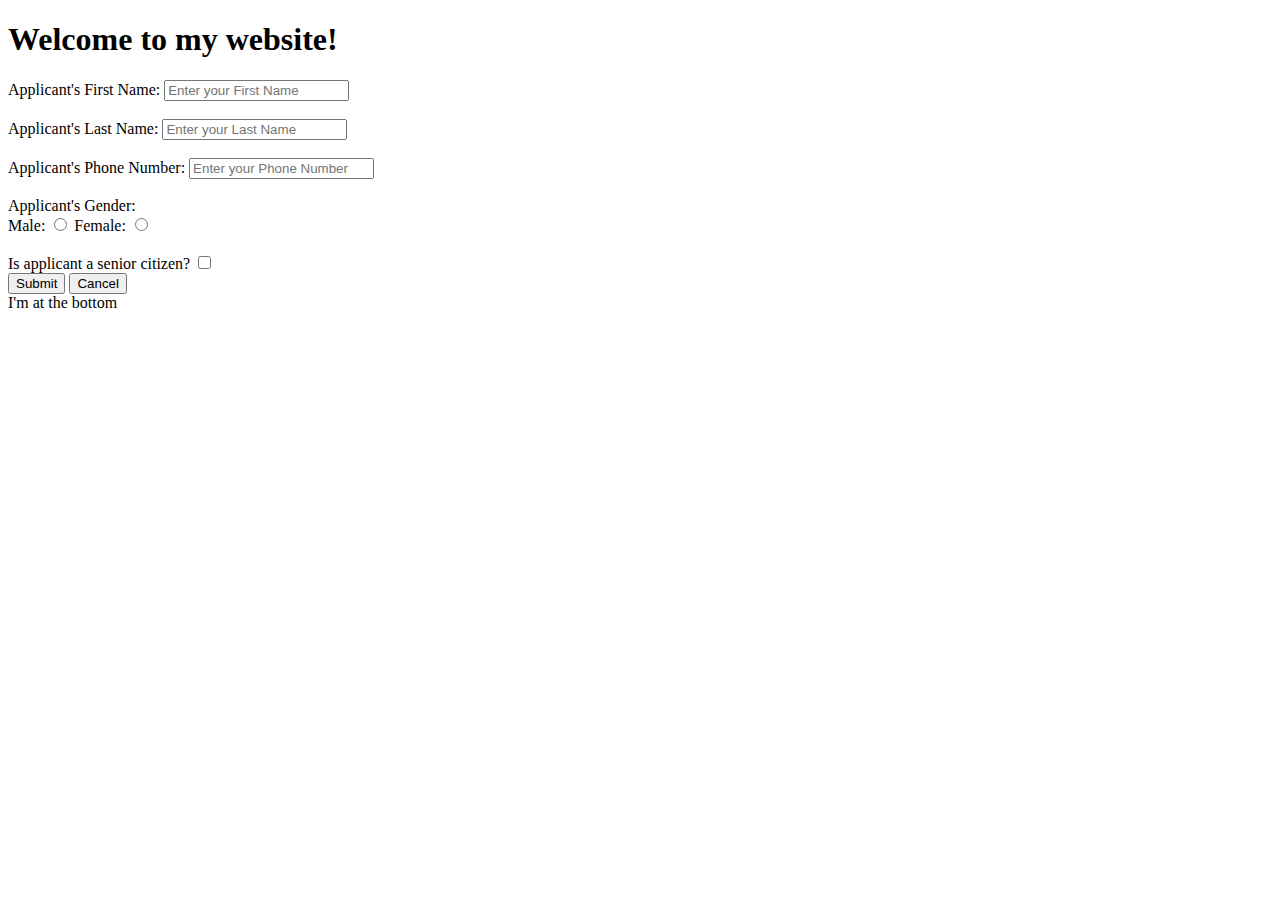
<file: 10_11_2016/index.html>
<!--main document type of the web page-->
<!DOCTYPE html>

<!--default html language to be english-->
<html lang="en">

    <!--head of the web page-->
    <head>
        <title>Form</title>
    </head>

    <!--body of the web page-->
    <body>

        <!--main article for forms-->
        <article>

            <!--page header-->
            <header>
                <h1>Welcome to my website!</h1>
            </header>

            <!--main body of the page-->
            <section>
                <!--form for new license in dmv-->
                <form name="newLicenseForm">
                    <!--First Name-->
                    <div>
                        <label for="firstName">Applicant's First Name:</label>
                        <input type="text" id="firstName" name="fName" placeholder="Enter your First Name"/>
                    </div>
                    <br />
                    <!--Last Name-->
                    <div>
                        <label for="lastName">Applicant's Last Name:</label>
                        <input type="text" id="lastName" name="lName" placeholder="Enter your Last Name" />
                    </div>
                    <br />
                    <!--Phone Number-->
                    <div>
                        <label for="phoneNumber">Applicant's Phone Number:</label>
                        <input type="text" id="phoneNumber" name="phoneNumber" placeholder="Enter your Phone Number" />
                    </div>
                    <br />
                    <!--Gender-->
                    <div>
                        <label for="gender">Applicant's Gender:</label>
                        <div id="gender">
                            <!--male-->
                            <label for="male">Male:</label>
                            <input type="radio" id="male" name="gender" value="Male"/>

                            <!--female-->
                            <label for="female">Female:</label>
                            <input type="radio" id="female" name="gender" value="Female"/>
                        </div>
                    </div>
                    <br />
                    <!--senior citizen-->
                    <div>
                        <label for="seniorCitizen">Is applicant a senior citizen?</label>
                        <input type="checkbox" id="seniorCitizen" name="seniorCitizen" />
                    </div>
                    <!--submit button-->
                    <button type="submit" id="submit">
                        <span>Submit</span>
                    </button>
                    <!--reset/cancel-->
                    <button type="reset" id="reset">
                        <span>Cancel</span>
                    </button>
                </form>
            </section>

            <!--footer of the page-->
            <footer>
                I'm at the bottom
            </footer>
        </article>
    </body>
</html>
</file>
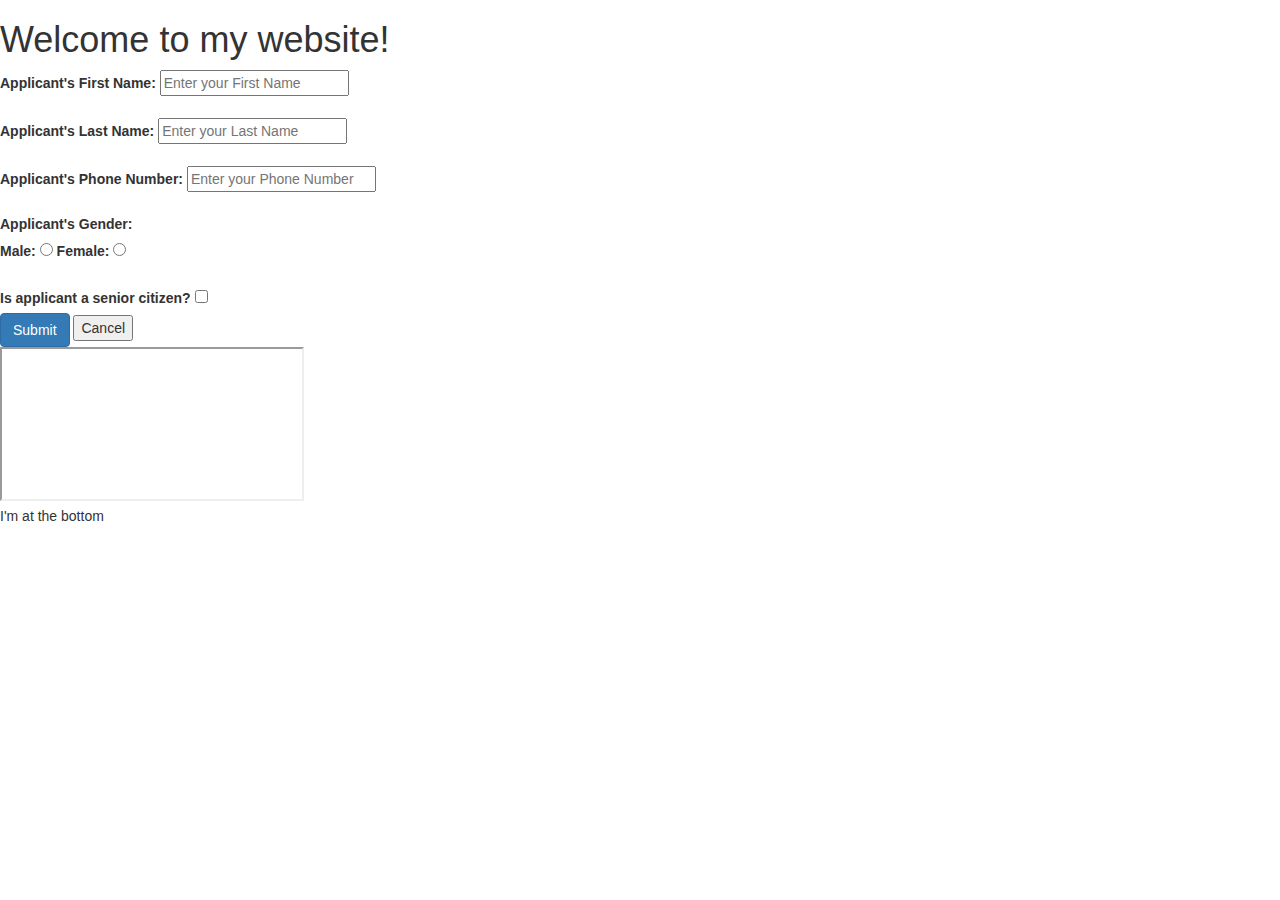
<file: 10_12_2016/index.html>
<!--main document type of the web page-->
<!DOCTYPE html>

<!--default html language to be english-->
<html lang="en">

    <!--head of the web page-->
    <head>
        <!--title - this is the title of this html file-->
        <title>DMV New License Form</title>
        <!--style - this is used to write CSS style on the html file itself-->
        <style>
            body{
                background-color: #eeeeee;
            }
        </style>
        <!--script - this is used to write javascript on the html file itself-->
        <script>

        </script>
        <!--link - this is used to link an external source-->
        <!--this is used to source only css files and images-->
        <link rel="stylesheet" href="https://maxcdn.bootstrapcdn.com/bootstrap/3.3.7/css/bootstrap.min.css"/>

        <!--base - this used to specify the base URL of our web page-->
        <!--this is optional and to be written based on server configuration-->
        <base href="/home" />

        <!--meta - this is used to describe more mata information which are not covered by the above five-->
        <meta name="description" content="This is the official DMV website for applying license"/>
        <meta name="keywords" content="DMV, license, license form, form, applicant" />
        <meta charset="UTF-8" />
    </head>

    <!--body of the web page-->
    <!--body is the rendering part of the html-->
    <body>

        <!--main article for forms-->
        <article>

            <!--page header-->
            <header>
                <h1>Welcome to my website!</h1>
            </header>

            <!--main body of the page-->
            <section>
                <!--form for new license in dmv-->
                <form name="newLicenseForm">
                    <!--First Name-->
                    <div>
                        <label for="firstName">Applicant's First Name:</label>
                        <input type="text" id="firstName" name="fName" placeholder="Enter your First Name"/>
                    </div>
                    <br />
                    <!--Last Name-->
                    <div>
                        <label for="lastName">Applicant's Last Name:</label>
                        <input type="text" id="lastName" name="lName" placeholder="Enter your Last Name" />
                    </div>
                    <br />
                    <!--Phone Number-->
                    <div>
                        <label for="phoneNumber">Applicant's Phone Number:</label>
                        <input type="text" id="phoneNumber" name="phoneNumber" placeholder="Enter your Phone Number" />
                    </div>
                    <br />
                    <!--Gender-->
                    <div>
                        <label for="gender">Applicant's Gender:</label>
                        <div id="gender">
                            <!--male-->
                            <label for="male">Male:</label>
                            <input type="radio" id="male" name="gender" value="Male"/>

                            <!--female-->
                            <label for="female">Female:</label>
                            <input type="radio" id="female" name="gender" value="Female"/>
                        </div>
                    </div>
                    <br />
                    <!--senior citizen-->
                    <div>
                        <label for="seniorCitizen">Is applicant a senior citizen?</label>
                        <input type="checkbox" id="seniorCitizen" name="seniorCitizen" />
                    </div>
                    <!--submit button-->
                    <button type="submit" id="submit" class="btn btn-primary">
                        <span>Submit</span>
                    </button>
                    <!--reset/cancel-->
                    <button type="reset" id="reset">
                        <span>Cancel</span>
                    </button>
                </form>


                <aside>
                    <iframe src="C:/uiOct2016Class/uiOct2016Class/10_12_2016/hello.html"></iframe>
                </aside>
            </section>

            <!--footer of the page-->
            <footer>
                I'm at the bottom
            </footer>
        </article>
    </body>
</html>
</file>
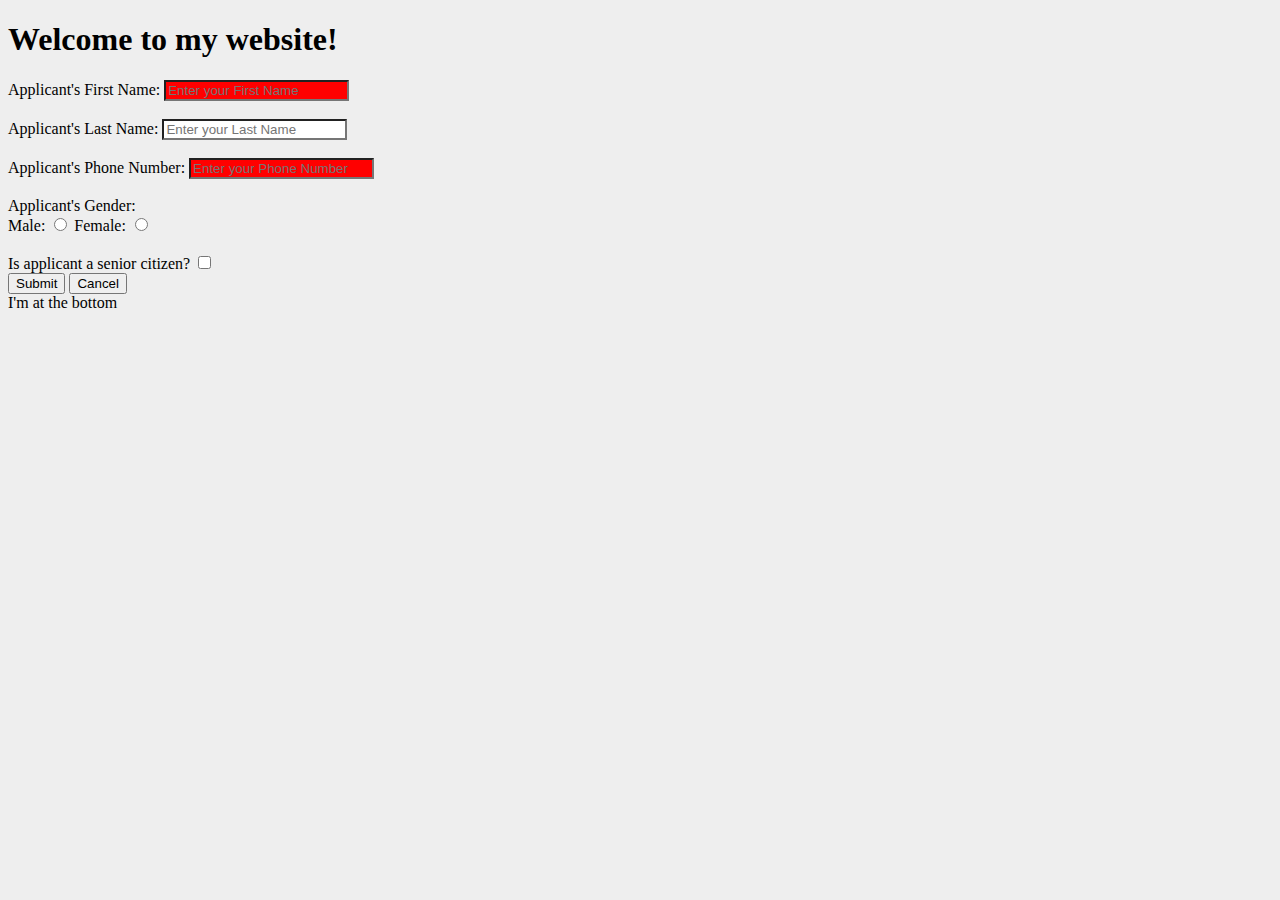
<file: 10_13_2016/index.html>
<!DOCTYPE html>

<html lang="en">

    <!--head of the web page-->
    <head>
        <!--title - this is the title of this html file-->
        <title>DMV New License Form</title>

        <!--this is internal style-->
        <style>
            body{
                background-color: #eee;
            }
        </style>

        <!--this is external style-->
        <link href="styles.css" rel="stylesheet"/>
    </head>

    <!--body of the web page-->
    <!--body is the rendering part of the html-->
    <!--this is inline/attribute style-->
    <body>

        <!--main article for forms-->
        <article>

            <!--page header-->
            <header>
                <h1>Welcome to my website!</h1>
            </header>

            <!--main body of the page-->
            <section>
                <!--form for new license in dmv-->
                <form name="newLicenseForm">
                    <!--First Name-->
                    <div>
                        <label for="firstName">Applicant's First Name:</label>
                        <input type="text" id="firstName" name="fName" placeholder="Enter your First Name"/>
                    </div>
                    <br />
                    <!--Last Name-->
                    <div>
                        <label for="lastName">Applicant's Last Name:</label>
                        <input type="text" id="lastName" name="lName" placeholder="Enter your Last Name" style="background-color: #fff;"/>
                    </div>
                    <br />
                    <!--Phone Number-->
                    <div>
                        <label for="phoneNumber">Applicant's Phone Number:</label>
                        <input type="text" id="phoneNumber" name="phoneNumber" placeholder="Enter your Phone Number" />
                    </div>
                    <br />
                    <!--Gender-->
                    <div>
                        <label for="gender">Applicant's Gender:</label>
                        <div id="gender">
                            <!--male-->
                            <label for="male">Male:</label>
                            <input type="radio" id="male" name="gender" value="Male"/>

                            <!--female-->
                            <label for="female">Female:</label>
                            <input type="radio" id="female" name="gender" value="Female"/>
                        </div>
                    </div>
                    <br />
                    <!--senior citizen-->
                    <div>
                        <label for="seniorCitizen">Is applicant a senior citizen?</label>
                        <input type="checkbox" id="seniorCitizen" name="seniorCitizen" />
                    </div>
                    <!--submit button-->
                    <button type="submit" id="submit" class="btn btn-primary">
                        <span>Submit</span>
                    </button>
                    <!--reset/cancel-->
                    <button type="reset" id="reset">
                        <span>Cancel</span>
                    </button>
                </form>
            </section>

            <!--footer of the page-->
            <footer>
                I'm at the bottom
            </footer>
        </article>
    </body>
</html>
</file>
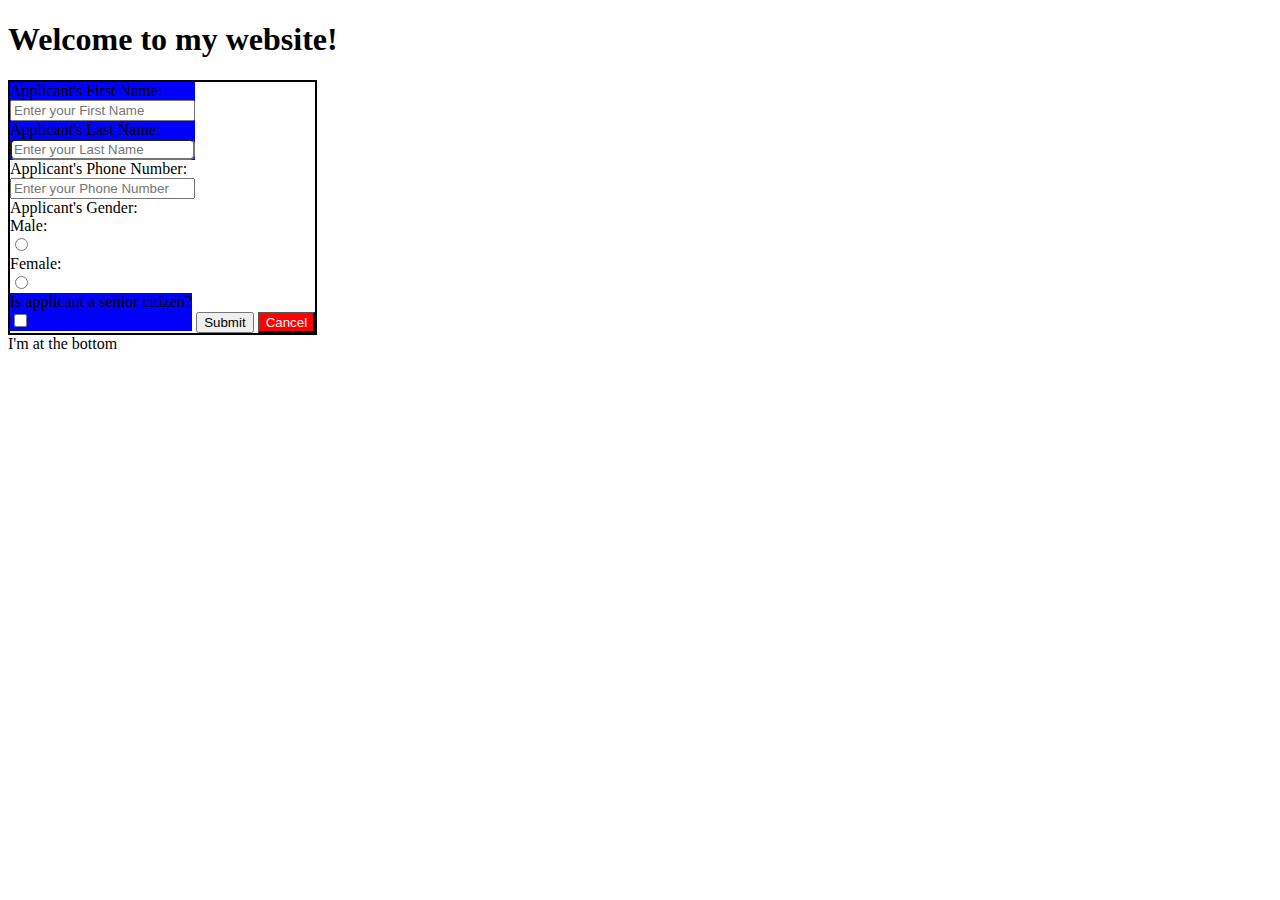
<file: 10_15_2016/index.html>
<!DOCTYPE html>

<html lang="en">

    <!--head of the web page-->
    <head>
        <!--title - this is the title of this html file-->
        <title>DMV New License Form</title>

        <!--this is external style-->
        <link href="styles.css" rel="stylesheet"/>
    </head>

    <!--body of the web page-->
    <!--body is the rendering part of the html-->
    <!--this is inline/attribute style-->
    <body>

        <!--main article for forms-->
        <article>

            <!--page header-->
            <header>
                <h1>Welcome to my website!</h1>
            </header>

            <!--main body of the page-->
            <section>
                <!--form for new license in dmv-->
                <form name="newLicenseForm">
                    <!--First Name-->
                    <div class="container">
                        <label for="firstName">Applicant's First Name:</label>
                        <input type="text" id="firstName" name="fName" placeholder="Enter your First Name"/>
                    </div>
                    <br />
                    <!--Last Name-->
                    <div class="container">
                        <label for="lastName">Applicant's Last Name:</label>
                        <input type="text" id="lastName" name="lName" placeholder="Enter your Last Name"/>
                    </div>
                    <br />
                    <!--Phone Number-->
                    <div>
                        <label for="phoneNumber">Applicant's Phone Number:</label>
                        <input type="text" id="phoneNumber" name="phoneNumber" placeholder="Enter your Phone Number" />
                    </div>
                    <br />
                    <!--Gender-->
                    <div>
                        <label for="gender">Applicant's Gender:</label>
                        <div id="gender">
                            <!--male-->
                            <label for="male">Male:</label>
                            <input type="radio" id="male" name="gender" value="Male"/>

                            <!--female-->
                            <label for="female">Female:</label>
                            <input type="radio" id="female" name="gender" value="Female"/>
                        </div>
                    </div>
                    <br />
                    <!--senior citizen-->
                    <div class="container">
                        <label for="seniorCitizen">Is applicant a senior citizen?</label>
                        <input type="checkbox" id="seniorCitizen" name="seniorCitizen" data-srikar="viswa"/>
                    </div>
                    <!--submit button-->
                    <button type="submit" id="submit">
                        <span>Submit</span>
                    </button>
                    <!--reset/cancel-->
                    <button type="reset" id="reset">
                        <span>Cancel</span>
                    </button>
                </form>
            </section>

            <!--footer of the page-->
            <footer>
                I'm at the bottom
            </footer>
        </article>
    </body>
</html>
</file>
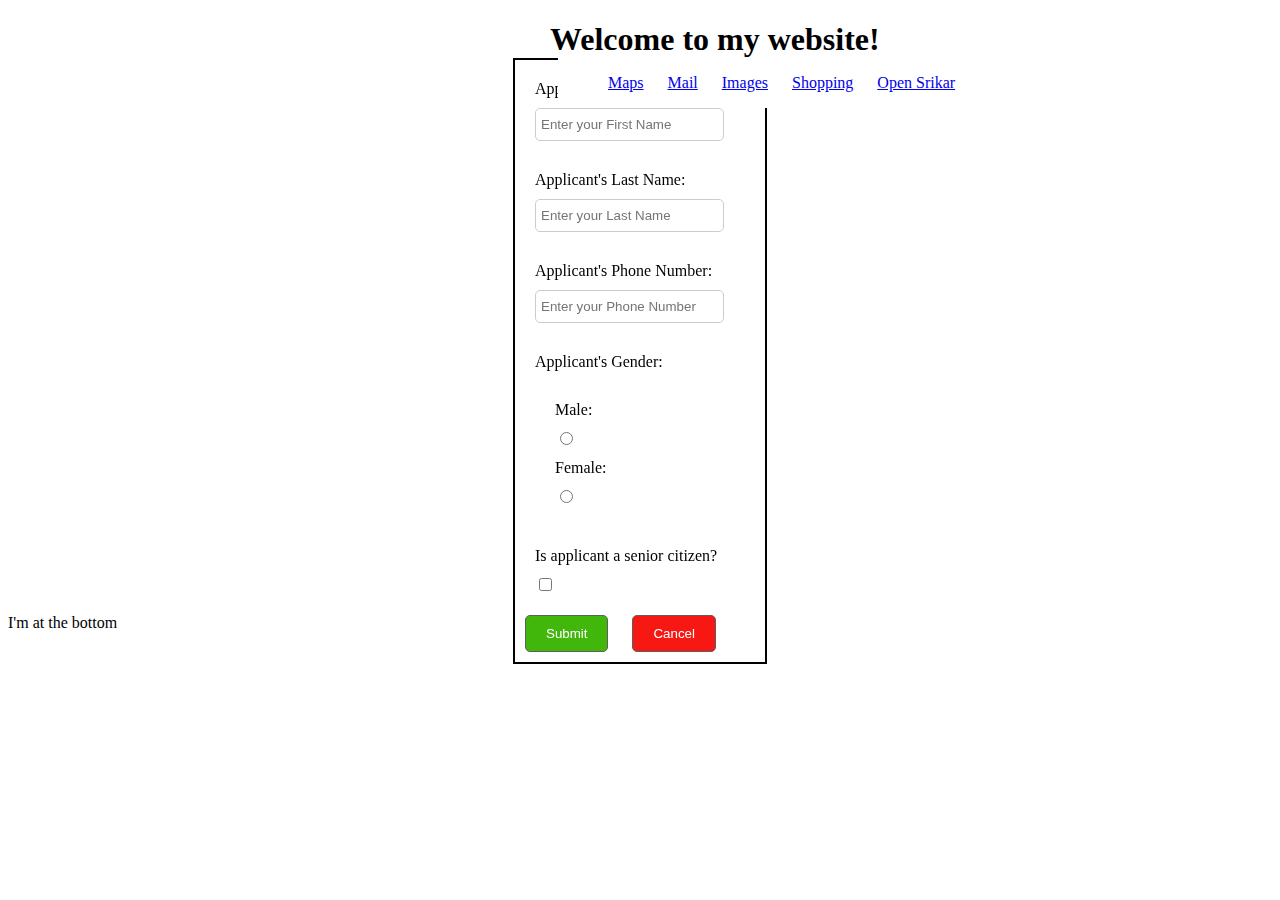
<file: 10_19_2016/index.html>
<!DOCTYPE html>

<html lang="en">

    <!--head of the web page-->
    <head>
        <!--title - this is the title of this html file-->
        <title>DMV New License Form</title>

        <!--this is external style-->
        <link href="styles.css" rel="stylesheet"/>
    </head>

    <!--body of the web page-->
    <!--body is the rendering part of the html-->
    <!--this is inline/attribute style-->
    <body>

        <!--main article for forms-->
        <article>

            <!--page header-->
            <header id="main-heading">
                <h1>Welcome to my website!</h1>
            </header>

            <!--main body of the page-->
            <section id="main-section">
                <article>
                    <header id="nav-heading">
                        <!--page naviagation-->
                        <nav>
                            <ul>
                                <li>
                                    <a href="https://www.google.com/maps">Maps</a>
                                </li>
                                <li>
                                    <a href="https://www.google.com/mail">Mail</a>
                                </li>
                                <li>
                                    <a href="https://www.google.com/images">Images</a>
                                </li>
                                <li>
                                    <a href="https://www.google.com/shopping">Shopping</a>
                                </li>
                                <li>
                                    <a href="srikar.html">Open Srikar</a>
                                </li>
                            </ul>
                        </nav>
                    </header>
                    <section>
                        <!--form for new license in dmv-->
                        <form name="newLicenseForm">
                            <!--First Name-->
                            <div class="container">
                                <label for="firstName">Applicant's First Name:</label>
                                <input type="text" id="firstName" name="fName" placeholder="Enter your First Name"/>
                            </div>
                            <br />
                            <!--Last Name-->
                            <div class="container">
                                <label for="lastName">Applicant's Last Name:</label>
                                <input type="text" id="lastName" name="lName" placeholder="Enter your Last Name"/>
                            </div>
                            <br />
                            <!--Phone Number-->
                            <div>
                                <label for="phoneNumber">Applicant's Phone Number:</label>
                                <input type="text" id="phoneNumber" name="phoneNumber" placeholder="Enter your Phone Number" />
                            </div>
                            <br />
                            <!--Gender-->
                            <div>
                                <label for="gender">Applicant's Gender:</label>
                                <div id="gender">
                                    <!--male-->
                                    <label for="male">Male:</label>
                                    <input type="radio" id="male" name="gender" value="Male"/>

                                    <!--female-->
                                    <label for="female">Female:</label>
                                    <input type="radio" id="female" name="gender" value="Female"/>
                                </div>
                            </div>
                            <br />
                            <!--senior citizen-->
                            <div class="container">
                                <label for="seniorCitizen">Is applicant a senior citizen?</label>
                                <input type="checkbox" id="seniorCitizen" name="seniorCitizen" data-srikar="viswa"/>
                            </div>
                            <!--submit button-->
                            <button type="submit" id="submit">
                                <span>Submit</span>
                            </button>
                            <!--reset/cancel-->
                            <button type="reset" id="reset">
                                <span>Cancel</span>
                            </button>
                        </form>
                    </section>
                    <footer></footer>
                </article>
            </section>
            <!--footer of the page-->
            <footer>
                I'm at the bottom
            </footer>
        </article>
    </body>
</html>
</file>
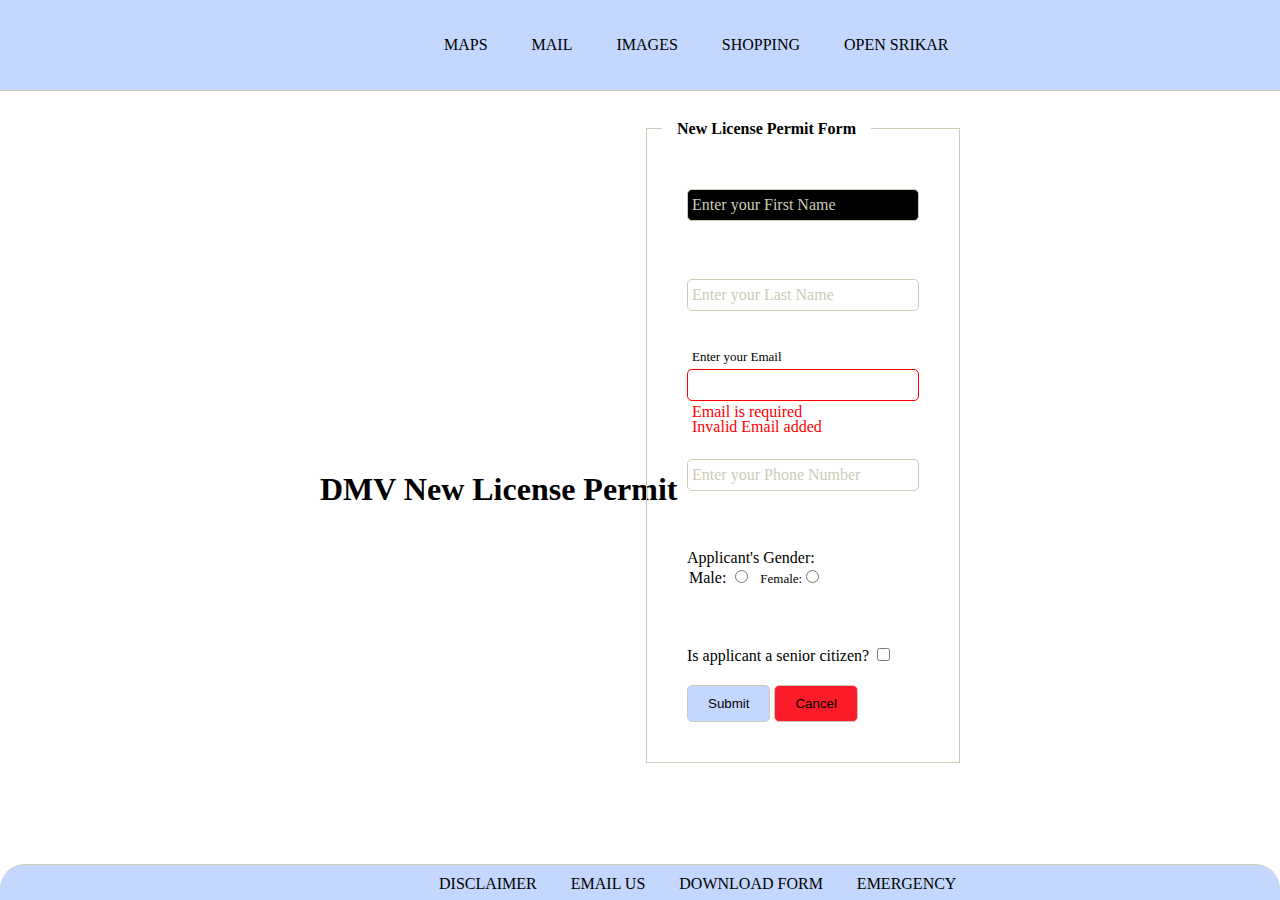
<file: 10_24_2016/index.html>
<!DOCTYPE html>

<html lang="en">

    <!--head of the web page-->
    <head>
        <!--title - this is the title of this html file-->
        <title>DMV New License Form</title>

        <!--this is external style-->
        <link href="styles.css" rel="stylesheet"/>
    </head>

    <!--body of the web page-->
    <!--body is the rendering part of the html-->
    <!--this is inline/attribute style-->
    <body>

        <!--main article for forms-->
        <article>

            <!--page header-->
            <header id="main-heading">
                <h1>DMV New License Permit</h1>
            </header>

            <!--main body of the page-->
            <section id="main-section">
                <article>
                    <header id="nav-heading">
                        <!--page naviagation-->
                        <nav>
                            <ul>
                                <li>
                                    <a href="https://www.google.com/maps">Maps</a>
                                </li>
                                <li>
                                    <a href="https://www.google.com/mail">Mail</a>
                                </li>
                                <li>
                                    <a href="https://www.google.com/images">Images</a>
                                </li>
                                <li>
                                    <a href="https://www.google.com/shopping">Shopping</a>
                                </li>
                                <li>
                                    <a href="srikar.html">Open Srikar</a>
                                </li>
                            </ul>

                        </nav>
                    </header>
                    <section>
                        <!--form for new license in dmv-->
                        <form name="newLicenseForm">

                            <h4>New License Permit Form</h4>

                            <!--First Name-->
                            <div>
                                <input type="text" id="firstName" name="fName" disabled/>
                                <label for="firstName">Enter your First Name</label>
                            </div>
                            <br />

                            <!--Last Name-->
                            <div>
                                <input type="text" id="lastName" name="lName" required/>
                                <label for="lastName">Enter your Last Name</label>
                            </div>
                            <br />

                            <!--email-->
                            <div>
                                <input type="email" id="email" name="email" required/>
                                <label for="email">Enter your Email</label>

                                <!--for validation-->
                                <label for="email" id="requiredEmail">Email is required</label>
                                <label for="email" id="invalidEmail">Invalid Email added</label>
                            </div>
                            <br />

                            <!--Phone Number-->
                            <div>
                                <input type="text" id="phoneNumber" name="phoneNumber" required/>
                                <label for="phoneNumber">Enter your Phone Number</label>
                            </div>
                            <br />

                            <!--Gender-->
                            <div>
                                <label for="gender">Applicant's Gender:</label>
                                <fieldset id="gender">
                                    <!--male-->
                                    <label for="male">Male:</label>
                                    <input type="radio" id="male" name="gender" value="Male"/>

                                    <!--female-->
                                    <label for="female">Female:</label>
                                    <input type="radio" id="female" name="gender" value="Female"/>
                                </fieldset>
                            </div>
                            <br />

                            <!--senior citizen-->
                            <div class="container">
                                <label for="seniorCitizen">Is applicant a senior citizen?</label>
                                <input type="checkbox" id="seniorCitizen" name="seniorCitizen" data-srikar="viswa"/>
                            </div>

                            <!--submit button-->
                            <button type="submit" id="submit">
                                <span>Submit</span>
                            </button>
                            <!--reset/cancel-->
                            <button type="reset" id="reset">
                                <span>Cancel</span>
                            </button>
                        </form>
                    </section>
                    <footer></footer>
                </article>
            </section>
            <!--footer of the page-->
            <footer id="main-footer">
                <!--footer navigation-->
                <nav>
                    <ul>
                        <li>
                            <a href="/disclaimer">Disclaimer</a>
                        </li>
                        <li>
                            <a href="/email">Email US</a>
                        </li>
                        <li>
                            <a href="/download">Download Form</a>
                        </li>
                        <li>
                            <a href="/emergency">Emergency</a>
                        </li>
                    </ul>
                </nav>
            </footer>
        </article>
    </body>
</html>
</file>
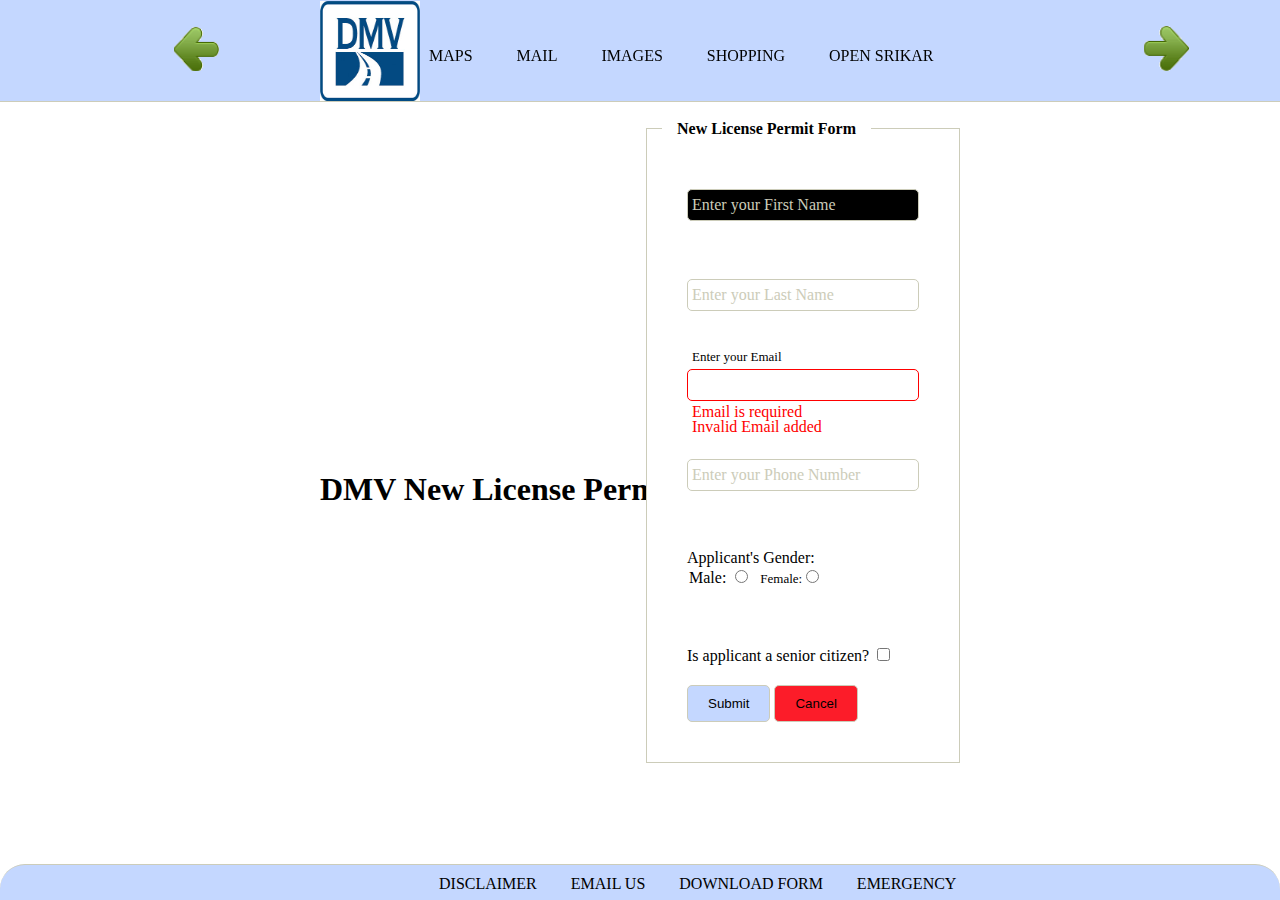
<file: 10_25_2016/index.html>
<!DOCTYPE html>

<html lang="en">

    <!--head of the web page-->
    <head>
        <!--title - this is the title of this html file-->
        <title>DMV New License Form</title>

        <!--this is external style-->
        <link href="styles.css" rel="stylesheet"/>
    </head>

    <!--body of the web page-->
    <!--body is the rendering part of the html-->
    <!--this is inline/attribute style-->
    <body>

        <!--main article for forms-->
        <article>

            <!--page header-->
            <header id="main-heading">
                <h1>DMV New License Permit</h1>
            </header>

            <!--main body of the page-->
            <section id="main-section">
                <article>
                    <header id="nav-heading">
                        <!--page naviagation-->
                        <nav>
                            <img src="DMV-logo.jpg" width="100" height="100" style="position: absolute;top:-15px;"/>
                            <!--main nav-->
                            <ul>
                                <!--back arrow-->
                                <li class="backArrow">
                                    <a href="https://www.google.com/maps"></a>
                                </li>

                                <!--home button-->
                                <!--<li class="homeBtn">
                                    <a href="https://www.google.com/maps"></a>
                                </li>-->

                                <li>
                                    <a href="https://www.google.com/maps">Maps</a>
                                </li>
                                <li>
                                    <a href="https://www.google.com/mail">Mail</a>
                                </li>
                                <li>
                                    <a href="https://www.google.com/images">Images</a>
                                </li>
                                <li>
                                    <a href="https://www.google.com/shopping">Shopping</a>
                                </li>
                                <li>
                                    <a href="srikar.html">Open Srikar</a>
                                </li>

                                <!--forward arrow-->
                                <li class="forwardArrow">
                                    <a href="https://www.google.com/maps"></a>
                                </li>
                            </ul>


                        </nav>
                    </header>
                    <section>
                        <!--form for new license in dmv-->
                        <form name="newLicenseForm">

                            <h4>New License Permit Form</h4>

                            <!--First Name-->
                            <div>
                                <input type="text" id="firstName" name="fName" disabled/>
                                <label for="firstName">Enter your First Name</label>
                            </div>
                            <br />

                            <!--Last Name-->
                            <div>
                                <input type="text" id="lastName" name="lName" required/>
                                <label for="lastName">Enter your Last Name</label>
                            </div>
                            <br />

                            <!--email-->
                            <div>
                                <input type="email" id="email" name="email" required/>
                                <label for="email">Enter your Email</label>

                                <!--for validation-->
                                <label for="email" id="requiredEmail">Email is required</label>
                                <label for="email" id="invalidEmail">Invalid Email added</label>
                            </div>
                            <br />

                            <!--Phone Number-->
                            <div>
                                <input type="text" id="phoneNumber" name="phoneNumber" required/>
                                <label for="phoneNumber">Enter your Phone Number</label>
                            </div>
                            <br />

                            <!--Gender-->
                            <div>
                                <label for="gender">Applicant's Gender:</label>
                                <fieldset id="gender">
                                    <!--male-->
                                    <label for="male">Male:</label>
                                    <input type="radio" id="male" name="gender" value="Male"/>

                                    <!--female-->
                                    <label for="female">Female:</label>
                                    <input type="radio" id="female" name="gender" value="Female"/>
                                </fieldset>
                            </div>
                            <br />

                            <!--senior citizen-->
                            <div class="container">
                                <label for="seniorCitizen">Is applicant a senior citizen?</label>
                                <input type="checkbox" id="seniorCitizen" name="seniorCitizen" data-srikar="viswa"/>
                            </div>

                            <!--submit button-->
                            <button type="submit" id="submit">
                                <span>Submit</span>
                            </button>
                            <!--reset/cancel-->
                            <button type="reset" id="reset">
                                <span>Cancel</span>
                            </button>
                        </form>
                    </section>
                    <footer></footer>
                </article>
            </section>
            <!--footer of the page-->
            <footer id="main-footer">
                <!--footer navigation-->
                <nav>
                    <ul>
                        <li>
                            <a href="/disclaimer">Disclaimer</a>
                        </li>
                        <li>
                            <a href="/email">Email US</a>
                        </li>
                        <li>
                            <a href="/download">Download Form</a>
                        </li>
                        <li>
                            <a href="/emergency">Emergency</a>
                        </li>
                    </ul>
                </nav>
            </footer>
        </article>
    </body>
</html>
</file>
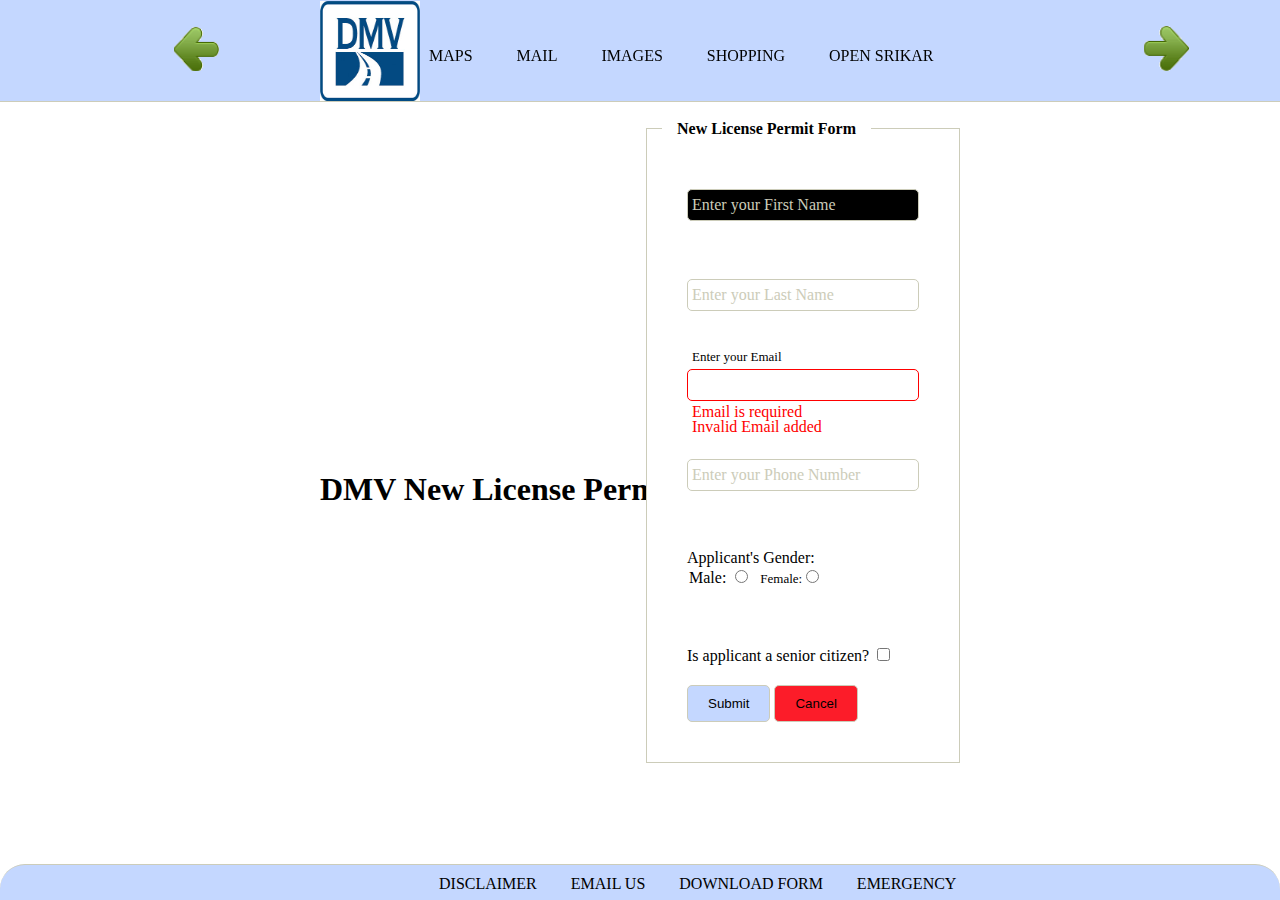
<file: 10_27_2016/index.html>
<!DOCTYPE html>

<html lang="en">

    <!--head of the web page-->
    <head>
        <!--title - this is the title of this html file-->
        <title>DMV New License Form</title>

        <!--this is external style-->
        <link href="styles.css" rel="stylesheet"/>
    </head>

    <!--body of the web page-->
    <!--body is the rendering part of the html-->
    <!--this is inline/attribute style-->
    <body>

        <!--main article for forms-->
        <article>

            <!--page header-->
            <header id="main-heading">
                <h1>DMV New License Permit</h1>
            </header>

            <!--main body of the page-->
            <section id="main-section">
                <article>
                    <header id="nav-heading">
                        <!--page naviagation-->
                        <nav>
                            <img src="DMV-logo.jpg" width="100" height="100" style="position: absolute;top:-15px;"/>
                            <!--main nav-->
                            <ul>
                                <!--back arrow-->
                                <li class="backArrow">
                                    <a href="https://www.google.com/maps"></a>
                                </li>

                                <!--home button-->
                                <!--<li class="homeBtn">
                                    <a href="https://www.google.com/maps"></a>
                                </li>-->

                                <li>
                                    <a href="https://www.google.com/maps">Maps</a>
                                </li>
                                <li>
                                    <a href="https://www.google.com/mail">Mail</a>
                                </li>
                                <li>
                                    <a href="https://www.google.com/images">Images</a>
                                </li>
                                <li>
                                    <a href="https://www.google.com/shopping">Shopping</a>
                                </li>
                                <li>
                                    <a href="srikar.html">Open Srikar</a>
                                </li>

                                <!--forward arrow-->
                                <li class="forwardArrow">
                                    <a href="https://www.google.com/maps"></a>
                                </li>
                            </ul>


                        </nav>
                    </header>
                    <section>
                        <!--form for new license in dmv-->
                        <form name="newLicenseForm">

                            <h4>New License Permit Form</h4>

                            <!--First Name-->
                            <div>
                                <input type="text" id="firstName" name="fName" disabled/>
                                <label for="firstName">Enter your First Name</label>
                            </div>
                            <br />

                            <!--Last Name-->
                            <div>
                                <input type="text" id="lastName" name="lName" required/>
                                <label for="lastName">Enter your Last Name</label>
                            </div>
                            <br />

                            <!--email-->
                            <div>
                                <input type="email" id="email" name="email" required/>
                                <label for="email">Enter your Email</label>

                                <!--for validation-->
                                <label for="email" id="requiredEmail">Email is required</label>
                                <label for="email" id="invalidEmail">Invalid Email added</label>
                            </div>
                            <br />

                            <!--Phone Number-->
                            <div>
                                <input type="text" id="phoneNumber" name="phoneNumber" required/>
                                <label for="phoneNumber">Enter your Phone Number</label>
                            </div>
                            <br />

                            <!--Gender-->
                            <div>
                                <label for="gender">Applicant's Gender:</label>
                                <fieldset id="gender">
                                    <!--male-->
                                    <label for="male">Male:</label>
                                    <input type="radio" id="male" name="gender" value="Male"/>

                                    <!--female-->
                                    <label for="female">Female:</label>
                                    <input type="radio" id="female" name="gender" value="Female"/>
                                </fieldset>
                            </div>
                            <br />

                            <!--senior citizen-->
                            <div class="container">
                                <label for="seniorCitizen">Is applicant a senior citizen?</label>
                                <input type="checkbox" id="seniorCitizen" name="seniorCitizen" data-srikar="viswa"/>
                            </div>

                            <!--submit button-->
                            <button type="submit" id="submit">
                                <span>Submit</span>
                            </button>
                            <!--reset/cancel-->
                            <button type="reset" id="reset">
                                <span>Cancel</span>
                            </button>
                        </form>
                    </section>
                    <footer></footer>
                </article>
            </section>
            <!--footer of the page-->
            <footer id="main-footer" >
                <!--footer navigation-->
                <nav>
                    <ul>
                        <li>
                            <a href="/disclaimer">Disclaimer</a>
                        </li>
                        <li>
                            <a href="/email">Email US</a>
                        </li>
                        <li class="animate-transition">
                            <a href="/download">Download Form</a>
                        </li>
                        <li>
                            <a href="/emergency">Emergency</a>
                        </li>
                    </ul>
                </nav>
            </footer>
        </article>
    </body>
</html>
</file>
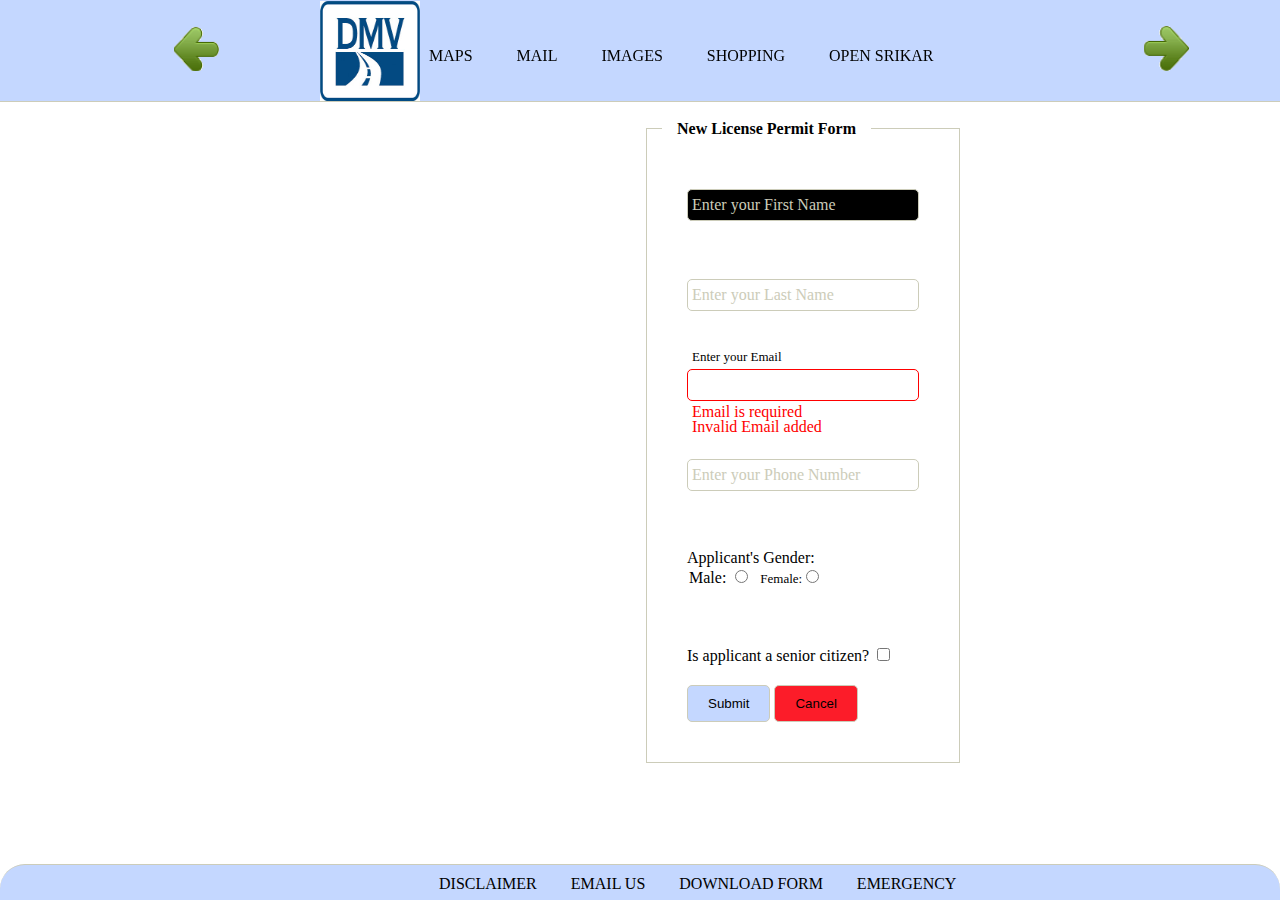
<file: 10_28_2016/index.html>
<!DOCTYPE html>

<html lang="en">

    <!--head of the web page-->
    <head>
        <!--title - this is the title of this html file-->
        <title>DMV New License Form</title>

        <!--this is external style-->
        <link href="styles.css" rel="stylesheet"/>
    </head>

    <!--body of the web page-->
    <!--body is the rendering part of the html-->
    <!--this is inline/attribute style-->
    <body>

        <!--main article for forms-->
        <article>

            <!--page header-->
            <header id="main-heading">
                <h1>DMV New License Permit</h1>
            </header>

            <!--main body of the page-->
            <section id="main-section">
                <article>
                    <header id="nav-heading">
                        <!--page naviagation-->
                        <nav>
                            <img src="DMV-logo.jpg" width="100" height="100" style="position: absolute;top:-15px;"/>
                            <!--main nav-->
                            <ul>
                                <!--back arrow-->
                                <li class="backArrow">
                                    <a href="https://www.google.com/maps"></a>
                                </li>

                                <!--home button-->
                                <!--<li class="homeBtn">
                                    <a href="https://www.google.com/maps"></a>
                                </li>-->

                                <li>
                                    <a href="https://www.google.com/maps">Maps</a>
                                </li>
                                <li>
                                    <a href="https://www.google.com/mail">Mail</a>
                                </li>
                                <li>
                                    <a href="https://www.google.com/images">Images</a>
                                </li>
                                <li>
                                    <a href="https://www.google.com/shopping">Shopping</a>
                                </li>
                                <li>
                                    <a href="srikar.html">Open Srikar</a>
                                </li>

                                <!--forward arrow-->
                                <li class="forwardArrow">
                                    <a href="https://www.google.com/maps"></a>
                                </li>
                            </ul>


                        </nav>
                    </header>
                    <section>
                        <!--form for new license in dmv-->
                        <form name="newLicenseForm">

                            <h4>New License Permit Form</h4>

                            <!--First Name-->
                            <div>
                                <input type="text" id="firstName" name="fName" disabled/>
                                <label for="firstName">Enter your First Name</label>
                            </div>
                            <br />

                            <!--Last Name-->
                            <div>
                                <input type="text" id="lastName" name="lName" required/>
                                <label for="lastName">Enter your Last Name</label>
                            </div>
                            <br />

                            <!--email-->
                            <div>
                                <input type="email" id="email" name="email" required/>
                                <label for="email">Enter your Email</label>

                                <!--for validation-->
                                <label for="email" id="requiredEmail">Email is required</label>
                                <label for="email" id="invalidEmail">Invalid Email added</label>
                            </div>
                            <br />

                            <!--Phone Number-->
                            <div>
                                <input type="text" id="phoneNumber" name="phoneNumber" required/>
                                <label for="phoneNumber">Enter your Phone Number</label>
                            </div>
                            <br />

                            <!--Gender-->
                            <div>
                                <label for="gender">Applicant's Gender:</label>
                                <fieldset id="gender">
                                    <!--male-->
                                    <label for="male">Male:</label>
                                    <input type="radio" id="male" name="gender" value="Male"/>

                                    <!--female-->
                                    <label for="female">Female:</label>
                                    <input type="radio" id="female" name="gender" value="Female"/>
                                </fieldset>
                            </div>
                            <br />

                            <!--senior citizen-->
                            <div class="container">
                                <label for="seniorCitizen">Is applicant a senior citizen?</label>
                                <input type="checkbox" id="seniorCitizen" name="seniorCitizen" data-srikar="viswa"/>
                            </div>

                            <!--submit button-->
                            <button type="submit" id="submit">
                                <span>Submit</span>
                            </button>
                            <!--reset/cancel-->
                            <button type="reset" id="reset">
                                <span>Cancel</span>
                            </button>
                        </form>
                    </section>
                    <footer></footer>
                </article>
            </section>
            <!--footer of the page-->
            <footer id="main-footer" >
                <!--footer navigation-->
                <nav>
                    <ul class="scroll-content">
                        <li>
                            <a href="/disclaimer">Disclaimer</a>
                        </li>
                        <li>
                            <a href="/email">Email US</a>
                        </li>
                        <li class="animate-transition">
                            <a href="/download">Download Form</a>
                        </li>
                        <li>
                            <a href="/emergency">Emergency</a>
                        </li>
                    </ul>
                </nav>
            </footer>
        </article>
    </body>
</html>
</file>
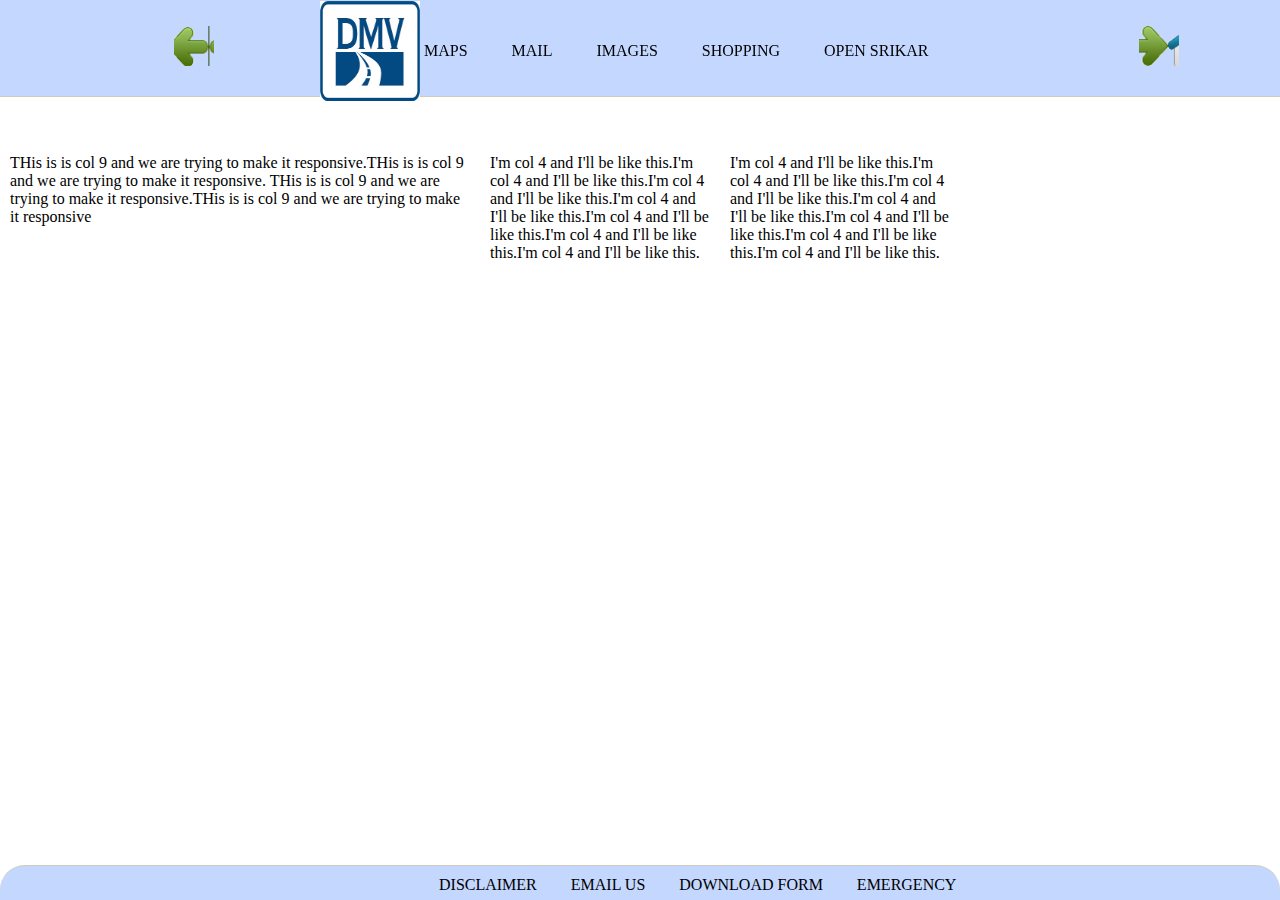
<file: 11_01_2016/index.html>
<!DOCTYPE html>

<html lang="en">

    <!--head of the web page-->
    <head>
        <!--title - this is the title of this html file-->
        <title>DMV New License Form</title>

        <!--meta for responsiveness-->
        <meta name="viewport" content="width=device-width,initial-scale=1.0">

        <!--this is external style-->
        <link href="styles.css" rel="stylesheet"/>
        <link href="responsive.css" rel="stylesheet"/>

    </head>

    <!--body of the web page-->
    <!--body is the rendering part of the html-->
    <!--this is inline/attribute style-->
    <body>

        <!--main article for forms-->
        <article>

            <!--page header-->
            <header id="main-heading">
                <!--<h1>DMV New License Permit</h1>-->
            </header>

            <!--main body of the page-->
            <section id="main-section">
                <article>
                    <header id="nav-heading">
                        <!--page naviagation-->
                        <nav>
                            <img src="DMV-logo.jpg" width="100" height="100" style="position: absolute;top:-15px;"/>
                            <!--main nav-->
                            <ul>
                                <!--back arrow-->
                                <li class="backArrow">
                                    <a href="https://www.google.com/maps"></a>
                                </li>

                                <!--home button-->
                                <!--<li class="homeBtn">
                                    <a href="https://www.google.com/maps"></a>
                                </li>-->

                                <li>
                                    <a href="https://www.google.com/maps">Maps</a>
                                </li>
                                <li>
                                    <a href="https://www.google.com/mail">Mail</a>
                                </li>
                                <li>
                                    <a href="https://www.google.com/images">Images</a>
                                </li>
                                <li>
                                    <a href="https://www.google.com/shopping">Shopping</a>
                                </li>
                                <li>
                                    <a href="srikar.html">Open Srikar</a>
                                </li>

                                <!--forward arrow-->
                                <li class="forwardArrow">
                                    <a href="https://www.google.com/maps"></a>
                                </li>
                            </ul>


                        </nav>
                    </header>
                    <!--<section>
                        &lt;!&ndash;form for new license in dmv&ndash;&gt;
                        <form name="newLicenseForm">

                            <h4>New License Permit Form</h4>

                            &lt;!&ndash;First Name&ndash;&gt;
                            <div>
                                <input type="text" id="firstName" name="fName" disabled/>
                                <label for="firstName">Enter your First Name</label>
                            </div>
                            <br />

                            &lt;!&ndash;Last Name&ndash;&gt;
                            <div>
                                <input type="text" id="lastName" name="lName" required/>
                                <label for="lastName">Enter your Last Name</label>
                            </div>
                            <br />

                            &lt;!&ndash;email&ndash;&gt;
                            <div>
                                <input type="email" id="email" name="email" required/>
                                <label for="email">Enter your Email</label>

                                &lt;!&ndash;for validation&ndash;&gt;
                                <label for="email" id="requiredEmail">Email is required</label>
                                <label for="email" id="invalidEmail">Invalid Email added</label>
                            </div>
                            <br />

                            &lt;!&ndash;Phone Number&ndash;&gt;
                            <div>
                                <input type="text" id="phoneNumber" name="phoneNumber" required/>
                                <label for="phoneNumber">Enter your Phone Number</label>
                            </div>
                            <br />

                            &lt;!&ndash;Gender&ndash;&gt;
                            <div>
                                <label for="gender">Applicant's Gender:</label>
                                <fieldset id="gender">
                                    &lt;!&ndash;male&ndash;&gt;
                                    <label for="male">Male:</label>
                                    <input type="radio" id="male" name="gender" value="Male"/>

                                    &lt;!&ndash;female&ndash;&gt;
                                    <label for="female">Female:</label>
                                    <input type="radio" id="female" name="gender" value="Female"/>
                                </fieldset>
                            </div>
                            <br />

                            &lt;!&ndash;senior citizen&ndash;&gt;
                            <div class="container">
                                <label for="seniorCitizen">Is applicant a senior citizen?</label>
                                <input type="checkbox" id="seniorCitizen" name="seniorCitizen" data-srikar="viswa"/>
                            </div>

                            &lt;!&ndash;submit button&ndash;&gt;
                            <button type="submit" id="submit">
                                <span>Submit</span>
                            </button>
                            &lt;!&ndash;reset/cancel&ndash;&gt;
                            <button type="reset" id="reset">
                                <span>Cancel</span>
                            </button>
                        </form>
                    </section>-->

                    <section>
                        <!--create a row-->
                        <!--each class row, should have 100% width (in short col-12)-->
                        <!--so its children all together must come to col-12-->
                        <div class="row">
                            <div class="col-6">
                                <p>THis is is col 9 and we are trying to make it responsive.THis is is col 9 and we are trying to make it responsive.
                                    THis is is col 9 and we are trying to make it responsive.THis is is col 9 and we are trying to make it responsive</p>
                            </div>
                            <div class="col-3">
                                <p>I'm col 4 and I'll be like this.I'm col 4 and I'll be like this.I'm col 4 and I'll be like this.I'm col 4 and I'll be like this.I'm col 4 and I'll be like this.I'm col 4 and I'll be like this.I'm col 4 and I'll be like this.</p>
                            </div>
                            <div class="col-3">
                                <p>I'm col 4 and I'll be like this.I'm col 4 and I'll be like this.I'm col 4 and I'll be like this.I'm col 4 and I'll be like this.I'm col 4 and I'll be like this.I'm col 4 and I'll be like this.I'm col 4 and I'll be like this.</p>
                            </div>
                        </div>
                    </section>
                    <footer></footer>
                </article>
            </section>
            <!--footer of the page-->
            <footer id="main-footer" >
                <!--footer navigation-->
                <nav>
                    <ul class="scroll-content">
                        <li>
                            <a href="/disclaimer">Disclaimer</a>
                        </li>
                        <li>
                            <a href="/email">Email US</a>
                        </li>
                        <li class="animate-transition">
                            <a href="/download">Download Form</a>
                        </li>
                        <li>
                            <a href="/emergency">Emergency</a>
                        </li>
                    </ul>
                </nav>
            </footer>
        </article>
    </body>
</html>
</file>
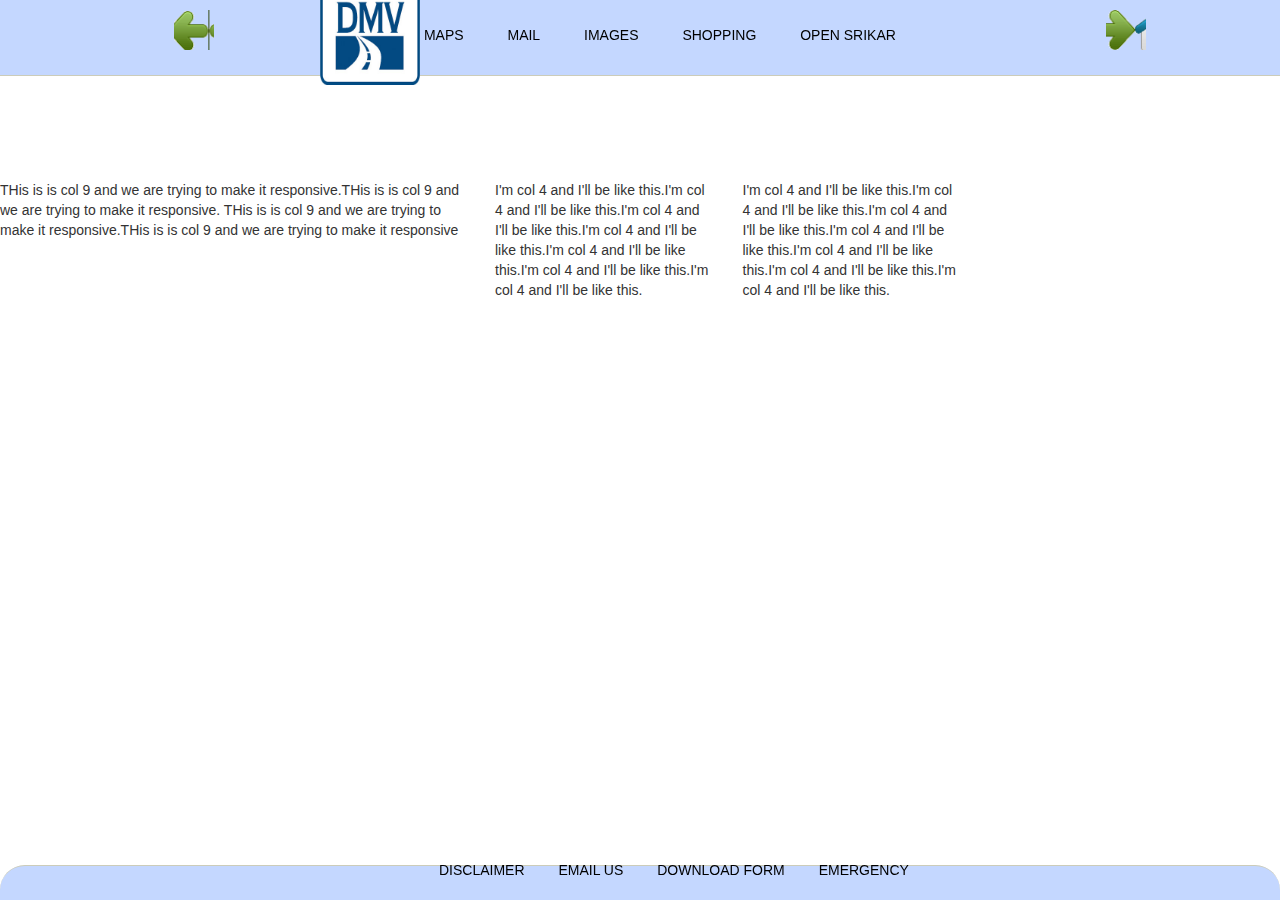
<file: 11_03_2016/index.html>
<!DOCTYPE html>

<html lang="en">

    <!--head of the web page-->
    <head>
        <!--title - this is the title of this html file-->
        <title>DMV New License Form</title>

        <!--meta for responsiveness-->
        <meta name="viewport" content="width=device-width,initial-scale=1.0">

        <!--this is external style-->
        <link href="styles.css" rel="stylesheet"/>
        <link href="responsive.css" rel="stylesheet"/>
        <link href="media.css" rel="stylesheet"/>

        <link rel="stylesheet" href="bootstrap-3.3.7-dist/css/bootstrap.css" crossorigin="anonymous">
    </head>

    <!--body of the web page-->
    <!--body is the rendering part of the html-->
    <!--this is inline/attribute style-->
    <body>

        <!--main article for forms-->
        <article>

            <!--page header-->
            <header id="main-heading">
                <!--<h1>DMV New License Permit</h1>-->
            </header>

            <!--main body of the page-->
            <section id="main-section">
                <article>
                    <header id="nav-heading">
                        <!--page naviagation-->
                        <nav>
                            <img src="DMV-logo.jpg" width="100" height="100" style="position: absolute;top:-15px;"/>
                            <!--main nav-->
                            <ul>
                                <!--back arrow-->
                                <li class="backArrow">
                                    <a href="https://www.google.com/maps"></a>
                                </li>

                                <!--home button-->
                                <!--<li class="homeBtn">
                                    <a href="https://www.google.com/maps"></a>
                                </li>-->

                                <li>
                                    <a href="https://www.google.com/maps">Maps</a>
                                </li>
                                <li>
                                    <a href="https://www.google.com/mail">Mail</a>
                                </li>
                                <li>
                                    <a href="https://www.google.com/images">Images</a>
                                </li>
                                <li>
                                    <a href="https://www.google.com/shopping">Shopping</a>
                                </li>
                                <li>
                                    <a href="srikar.html">Open Srikar</a>
                                </li>

                                <!--forward arrow-->
                                <li class="forwardArrow">
                                    <a href="https://www.google.com/maps"></a>
                                </li>
                            </ul>


                        </nav>
                    </header>
                    <!--<section>
                        &lt;!&ndash;form for new license in dmv&ndash;&gt;
                        <form name="newLicenseForm">

                            <h4>New License Permit Form</h4>

                            &lt;!&ndash;First Name&ndash;&gt;
                            <div>
                                <input type="text" id="firstName" name="fName" disabled/>
                                <label for="firstName">Enter your First Name</label>
                            </div>
                            <br />

                            &lt;!&ndash;Last Name&ndash;&gt;
                            <div>
                                <input type="text" id="lastName" name="lName" required/>
                                <label for="lastName">Enter your Last Name</label>
                            </div>
                            <br />

                            &lt;!&ndash;email&ndash;&gt;
                            <div>
                                <input type="email" id="email" name="email" required/>
                                <label for="email">Enter your Email</label>

                                &lt;!&ndash;for validation&ndash;&gt;
                                <label for="email" id="requiredEmail">Email is required</label>
                                <label for="email" id="invalidEmail">Invalid Email added</label>
                            </div>
                            <br />

                            &lt;!&ndash;Phone Number&ndash;&gt;
                            <div>
                                <input type="text" id="phoneNumber" name="phoneNumber" required/>
                                <label for="phoneNumber">Enter your Phone Number</label>
                            </div>
                            <br />

                            &lt;!&ndash;Gender&ndash;&gt;
                            <div>
                                <label for="gender">Applicant's Gender:</label>
                                <fieldset id="gender">
                                    &lt;!&ndash;male&ndash;&gt;
                                    <label for="male">Male:</label>
                                    <input type="radio" id="male" name="gender" value="Male"/>

                                    &lt;!&ndash;female&ndash;&gt;
                                    <label for="female">Female:</label>
                                    <input type="radio" id="female" name="gender" value="Female"/>
                                </fieldset>
                            </div>
                            <br />

                            &lt;!&ndash;senior citizen&ndash;&gt;
                            <div class="container">
                                <label for="seniorCitizen">Is applicant a senior citizen?</label>
                                <input type="checkbox" id="seniorCitizen" name="seniorCitizen" data-srikar="viswa"/>
                            </div>

                            &lt;!&ndash;submit button&ndash;&gt;
                            <button type="submit" id="submit">
                                <span>Submit</span>
                            </button>
                            &lt;!&ndash;reset/cancel&ndash;&gt;
                            <button type="reset" id="reset">
                                <span>Cancel</span>
                            </button>
                        </form>
                    </section>-->

                    <section>
                        <!--create a row-->
                        <!--each class row, should have 100% width (in short col-12)-->
                        <!--so its children all together must come to col-12-->
                        <div class="row">
                            <div class="col-sm-6 col-md-6 stretch">
                                <p>THis is is col 9 and we are trying to make it responsive.THis is is col 9 and we are trying to make it responsive.
                                    THis is is col 9 and we are trying to make it responsive.THis is is col 9 and we are trying to make it responsive</p>
                            </div>
                            <div class="col-sm-6 col-md-3 stretch">
                                <p>I'm col 4 and I'll be like this.I'm col 4 and I'll be like this.I'm col 4 and I'll be like this.I'm col 4 and I'll be like this.I'm col 4 and I'll be like this.I'm col 4 and I'll be like this.I'm col 4 and I'll be like this.</p>
                            </div>
                            <div class="col-sm-6 col-md-3 stretch">
                                <p>I'm col 4 and I'll be like this.I'm col 4 and I'll be like this.I'm col 4 and I'll be like this.I'm col 4 and I'll be like this.I'm col 4 and I'll be like this.I'm col 4 and I'll be like this.I'm col 4 and I'll be like this.</p>
                            </div>
                        </div>
                    </section>
                    <footer></footer>
                </article>
            </section>
            <!--footer of the page-->
            <footer id="main-footer" >
                <!--footer navigation-->
                <nav>
                    <ul class="scroll-content">
                        <li>
                            <a href="/disclaimer">Disclaimer</a>
                        </li>
                        <li>
                            <a href="/email">Email US</a>
                        </li>
                        <li class="animate-transition">
                            <a href="/download">Download Form</a>
                        </li>
                        <li>
                            <a href="/emergency">Emergency</a>
                        </li>
                    </ul>
                </nav>
            </footer>
        </article>
    </body>
</html>
</file>
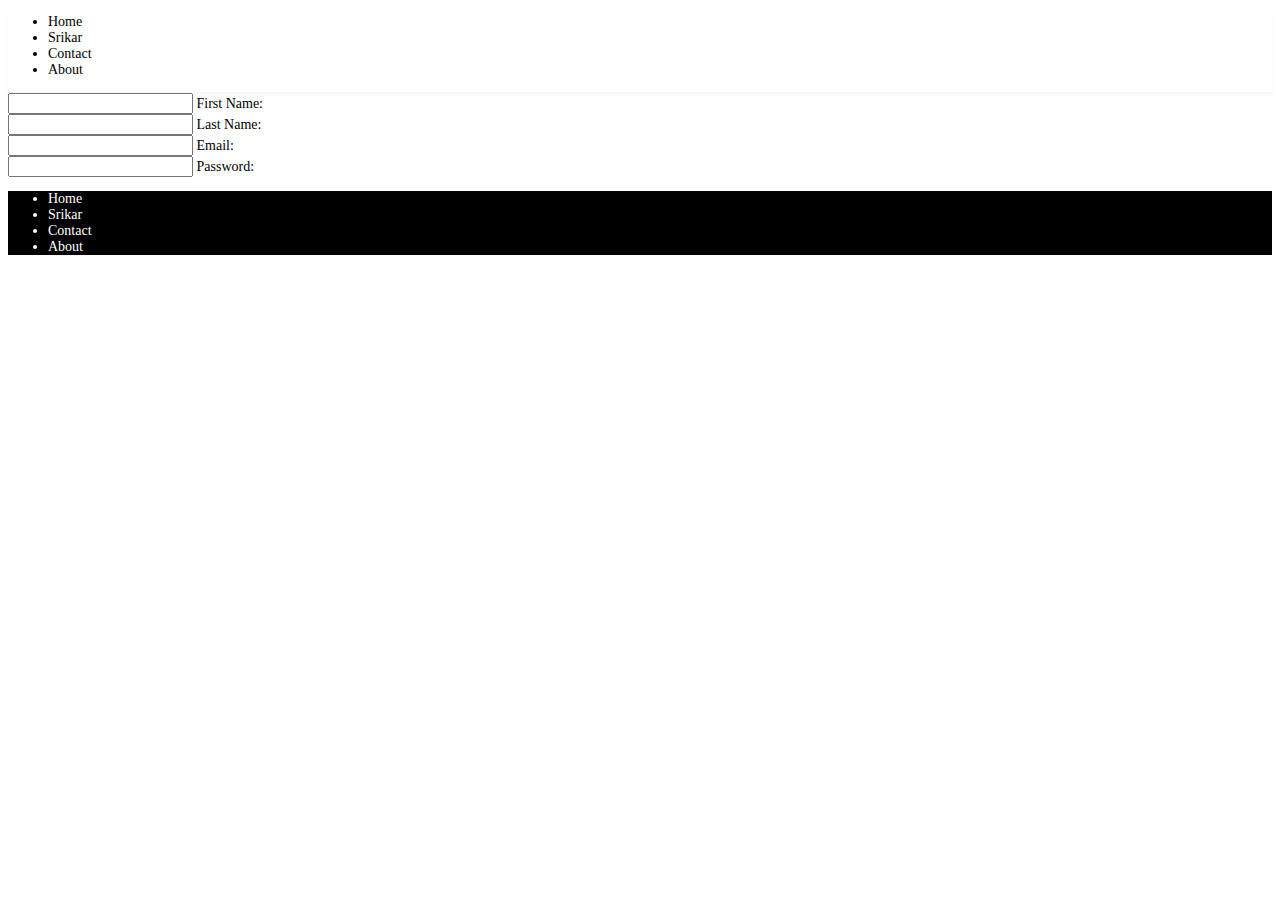
<file: 11_04_2016/index.html>
<!DOCTYPE html>
<html lang="en">
    <head>
        <meta charset="UTF-8">
        <title>New User Form</title>

        <!--meta for responsiveness-->
        <meta name="viewport" content="width=device-width,initial-scale=1.0">

        <link rel="stylesheet" href="styles/styles.css" />

    </head>
    <body>
        <article>
            <header class="header srikar">
                <nav>
                    <ul>
                        <li>Home</li>
                        <li>Srikar</li>
                        <li>Contact</li>
                        <li>About</li>
                    </ul>
                </nav>
            </header>
            <section class="srikar">
                <!--lets create a form-->
                <form name="userApplicationForm">
                    <!--First Name-->
                    <div class="dynamic-padding">
                        <input type="text" id="firstName" name="firstName" class="form-input"/>
                        <label for="firstName">First Name:</label>
                    </div>

                    <!--Last Name-->
                    <div class="dynamic-padding">
                        <input type="text" id="lastName" name="lastName" class="form-input"/>
                        <label for="lastName">Last Name:</label>
                    </div>

                    <!--Email-->
                    <div class="dynamic-padding">
                        <input type="text" id="email" name="email" class="form-input"/>
                        <label for="email">Email:</label>
                    </div>

                    <!--Password-->
                    <div class="dynamic-padding">
                        <input type="password" id="password" name="password" class="form-input"/>
                        <label for="password">Password:</label>
                    </div>
                </form>
            </section>
            <footer class="footer">
                <nav>
                    <ul>
                        <li>Home</li>
                        <li>Srikar</li>
                        <li>Contact</li>
                        <li>About</li>
                    </ul>
                </nav>
            </footer>
        </article>
    </body>
</html>
</file>
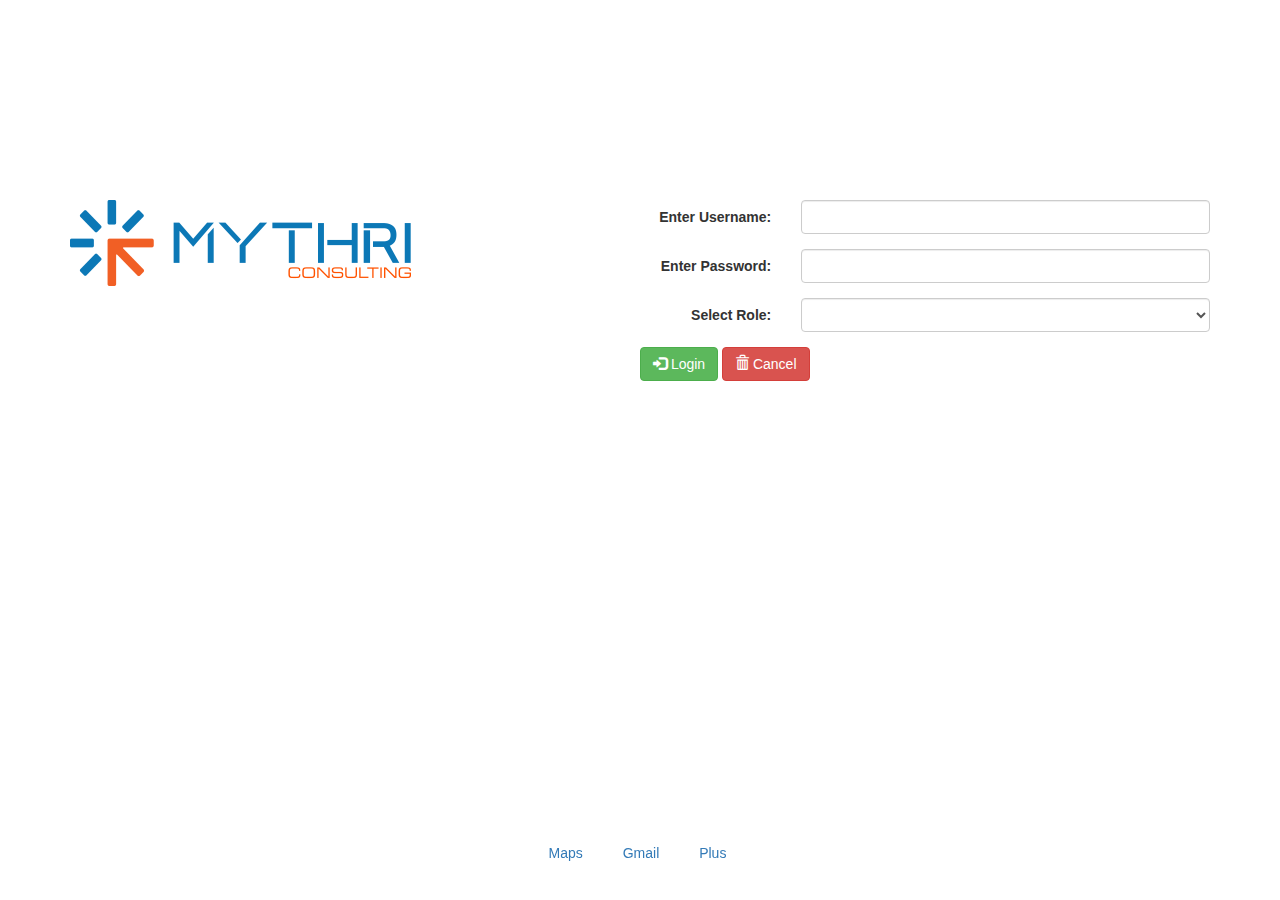
<file: 11_09_2016/index.html>
<!DOCTYPE html>
<html lang="en">
    <head>
        <meta charset="utf-8">
        <meta http-equiv="X-UA-Compatible" content="IE=edge">
        <meta name="viewport" content="width=device-width, initial-scale=1">
        <!-- The above 3 meta tags *must* come first in the head; any other head content must come *after* these tags -->
        <title>Portal Login</title>

        <!-- Bootstrap -->
        <link href="bootstrap/css/bootstrap.min.css" rel="stylesheet">
        <link href="styles/styles.css" rel="stylesheet">
    </head>
    <body>
        <section class="container-fluid">
            <header>

            </header>
            <article class="container">
                <div class="row">
                    <!--left side logo image-->
                    <figure class="col-xs-12 col-sm-4 col-md-4 col-lg-4">
                        <img src="images/logo.png" class="img-responsive">
                    </figure>

                    <!--right side form-->
                    <div class="col-xs-12 col-sm-6 col-md-6 col-lg-6 col-sm-offset-2 col-md-offset-2 col-lg-offset-2">
                        <form name="mythriLoginForm" class="form-horizontal">
                            <!--username-->
                            <div class="form-group">
                                <label for="uname" class="col-xs-12 col-sm-3 col-md-3 col-lg-3 control-label">Enter Username:</label>
                                <div class="col-xs-12 col-sm-9 col-md-9 col-lg-9">
                                    <input type="text" id="uname" name="username" value="" class="form-control" required/>
                                </div>
                            </div>

                            <!--password-->
                            <div class="form-group">
                                <label for="pass" class="col-xs-12 col-sm-3 col-md-3 col-lg-3 control-label">Enter Password:</label>
                                <div class="col-xs-12 col-sm-9 col-md-9 col-lg-9">
                                    <input type="password" id="pass" name="password" value="" class="form-control" required/>
                                </div>
                            </div>

                            <!--role-->
                            <div class="form-group">
                                <label for="role" class="col-xs-12 col-sm-3 col-md-3 col-lg-3 control-label">Select Role:</label>
                                <div class="col-xs-12 col-sm-9 col-md-9 col-lg-9">
                                    <select class="form-control" id="role" name="role" required>
                                        <option></option>
                                        <option>Admin</option>
                                        <option>Employee</option>
                                        <option>HR</option>
                                        <option>CEO</option>
                                    </select>
                                </div>
                            </div>

                            <!--buttons-->
                            <div class="form-group">
                                <!--Login button-->
                                <button type="submit" class="btn btn-success">
                                    <i class="glyphicon glyphicon-log-in"></i>&nbsp;Login
                                </button>

                                <!--Cancel button-->
                                <button type="reset" class="btn btn-danger">
                                    <i class="glyphicon glyphicon-trash"></i>&nbsp;Cancel
                                </button>
                            </div>
                        </form>
                    </div>
                </div>
            </article>
            <footer>
                <ul class="list-inline">
                    <li>
                        <a href="https://www.google.com/maps" class="btn btn-link">Maps</a>
                    </li>
                    <li>
                        <a href="https://www.google.com/mail" class="btn btn-link">Gmail</a>
                    </li>
                    <li>
                        <a href="https://plus.google.com" class="btn btn-link">Plus</a>
                    </li>
                </ul>
            </footer>
        </section>
    </body>
</html>
</file>
<file: 10_13_2016/styles.css>
input {
    background-color: #ff0000;
}
</file>
<file: 10_15_2016/styles.css>
form[name="newLicenseForm"]{
    border: 2px solid #000;
    display: inline-block;
}

input[data-srikar="viswa"]{
    border: 2px dotted #00FF00;
    display: inline-block;
}

div{
    display: inline-block;
}

label{
    display: block;
}

/*#reset{
    color: #ff0000;
}*/

button[type="reset"]{
    background: #ff0000;
    color: #fff;
    border-color: #000;
}

/*#firstName, #lastName{
    background: #00ff00;
    border: 1px solid #ff0000;
}*/


input[name="lName"]{
    border-radius: 5px;
}

.container{
    background: #0000ff;
}
</file>
<file: 10_19_2016/styles.css>
form[name="newLicenseForm"]{
    display: block;
    border: 2px solid #000;
    width: 250px;
    margin-left: auto;
    margin-right: auto;
}

div{
    margin: 10px 20px;
    display: inline-block;
}

label{
    display: block;
    padding: 10px 0;
}

ul{
    list-style-type: none;
}

li{
    display: inline-block;
    margin: 0 10px;
}

button{
    border: 1px solid #5e5e5e;
    border-radius: 5px;
    color: #fff;
    padding: 10px 20px;
    margin: 10px;
}

button[type="submit"]{
    background: #41b70c;
}

button[type="reset"]{
    background: #f71814;
}

input{
    padding: 8px 5px;
    border-radius: 5px;
    border: 1px solid #ccc;
}

#main-section{
    position: relative;
    top: 50px;
}

#nav-heading{
    position: absolute;
    top: 0;
    left: 550px;
    background: #fff;
}

#main-heading{
    position: fixed;
    top: 0;
    left: 550px;
    background: #fff;
}
</file>
<file: 10_24_2016/styles.css>
body{
    background-color: #fff;
}

#nav-heading, #main-footer{
    position: fixed;
    background-color: #c4d7ff;
    left: 0;
    width: 100%;
    z-index: 999;
}

#nav-heading{
    top: 0;
    border-bottom: 1px solid #ccccb9;
}

#main-footer{
    height: 35px;
    bottom: 0;
    border-top: 1px solid #ccccb9;
    border-top-left-radius: 25px;
    border-top-right-radius: 25px;
}

#nav-heading > nav,
#main-footer > nav{
    left: 30%;
    position: relative;
}

#main-footer > nav{
    top: -16px;
}

#nav-heading > nav > ul,
#main-footer > nav > ul{
    list-type: none;
}

#nav-heading > nav > ul li,
#main-footer > nav > ul li{
    display: inline-block;
    padding: 20px;
}

#main-footer > nav > ul li{
    padding: 10px 15px;
}

#nav-heading > nav > ul li:hover,
#main-footer > nav > ul li:hover{
    background-color: #f7f7f4;
    cursor: pointer;
}

#nav-heading > nav > ul li a,
#main-footer > nav > ul li a{
    color: #000;
    text-decoration: none;
    text-transform: uppercase;
}

#nav-heading > nav > ul li:hover > a,
#main-footer > nav > ul li:hover > a{
    color: #00dbdb;
    text-decoration: underline;
}

#nav-heading + section{
    position: absolute;
    right: 25%;
    margin: 120px 0;
}

#main-heading{
    position: absolute;
    top: 50%;
    left: 25%;
}

#nav-heading + section > form{
    border: 1px solid #ccccb9;
    padding: 40px;
    position: relative;
}

/*#nav-heading + section > form > h4*/
form[name="newLicenseForm"] > h4{
    position: absolute;
    top: -30px;
    left: 15px;
    background-color: #fff;
    padding: 0 15px;
}

form[name="newLicenseForm"] div{
    position: relative;
    padding: 20px 0;
}

input[type="text"],
input[type="text"]:focus,
input[type="text"]:hover,
input[type="email"],
input[type="email"]:focus,
input[type="email"]:hover{
    height: 30px;
    border-radius: 5px;
    border: 1px solid #ccccb9;
    outline: none;
    width: 220px;
    padding: 0 5px;
}

input + label{
    position: absolute;
    top: 27px;
    left: 5px;
    cursor: auto;
    transition: all 0.3s linear;
    color: #ccccb9;
}

input:focus + label,
input:valid + label{
    top: 0;
    font-size:13px;
    color: #000;
}

input[id="male"] + label{
    position: relative;
    top: 0;
}

#gender{
    border: none;
    padding: 0;
}

button{
    padding: 10px 20px;
    border-radius: 5px;
    border: 1px solid #ccccb9;
    cursor: pointer;
}

button[type="submit"]{
    background-color: #c4d7ff;
}

button[type="submit"]:hover{
    background-color: #fbdf6b;
}

button[type="reset"]{
    background-color: #fc1c29;
}

button[type="reset"]:hover{
    background-color: #6dfc4f;
}

input[name="fName"]:disabled{
    /*White color*/
    /*background-color: rgba(255,255,255,1);*/
    background-color: rgba(0,0,0,1);
}
/*input[type="checkbox"]::before{
    display: none;
}

input[type="checkbox"]::after{
    content: 'Yes';
}*/

#requiredEmail{
    position: absolute;
    bottom: 0;
    left: 5px;
    color: #ff0000;
}

#invalidEmail{
    position: absolute;
    bottom: -15px;
    left: 5px;
    color: #ff0000;
}

input[type="email"]:valid,
input[type="email"]:valid{
    border: 1px solid #00ff00;
}

input[type="email"]:invalid,
input[type="email"]:invalid{
    border: 1px solid #ff0000;
}

input[type="email"]:valid ~ #requiredEmail,
input[type="email"]:valid ~ #invalidEmail{
    display: none;
}

input[type="email"]:invalid ~ #requiredEmail,
input[type="email"]:invalid ~ #invalidEmail{
    display: inline-block;
}

input[type="email"]:invalid + label{
    top: 0;
    color: #000;
    font-size: 13px;
}
</file>
<file: 10_25_2016/styles.css>
body{
    background-color: #fff;
    /*background: url('smaller.jpg');
    background-repeat: no-repeat;
    background-size: 305%;*/
}

#nav-heading, #main-footer{
    position: fixed;
    background-color: #c4d7ff;
    left: 0;
    width: 100%;
    z-index: 999;
}

#nav-heading{
    top: 0;
    border-bottom: 1px solid #ccccb9;
}

#main-footer{
    height: 35px;
    bottom: 0;
    border-top: 1px solid #ccccb9;
    border-top-left-radius: 25px;
    border-top-right-radius: 25px;
}

#nav-heading > nav{
    left: 25%;
    position: relative;
}

#main-footer > nav{
    left: 30%;
    position: relative;
}

#main-footer > nav{
    top: -16px;
}

#nav-heading > nav > ul,
#main-footer > nav > ul{
    list-type: none;
}

#nav-heading > nav > ul li,
#main-footer > nav > ul li{
    display: inline-block;
    padding: 20px;
}

#main-footer > nav > ul li{
    padding: 10px 15px;
}

#nav-heading > nav > ul li:hover,
#main-footer > nav > ul li:hover{
    background-color: #f7f7f4;
    cursor: pointer;
}

#nav-heading > nav > ul li a,
#main-footer > nav > ul li a{
    color: #000;
    text-decoration: none;
    text-transform: uppercase;
}

#nav-heading > nav > ul li:hover > a,
#main-footer > nav > ul li:hover > a{
    color: #00dbdb;
    text-decoration: underline;
}

#nav-heading + section{
    position: absolute;
    right: 25%;
    margin: 120px 0;
}

#main-heading{
    position: absolute;
    top: 50%;
    left: 25%;
}

#nav-heading + section > form{
    border: 1px solid #ccccb9;
    padding: 40px;
    position: relative;
}

/*#nav-heading + section > form > h4*/
form[name="newLicenseForm"]{
    /*background: url('smaller.jpg');
    background-repeat: no-repeat;
    background-size: 305%;*/
    background-color: #fff;
}

form[name="newLicenseForm"] > h4{
    position: absolute;
    top: -30px;
    left: 15px;
    background-color: #fff;
    padding: 0 15px;
}

form[name="newLicenseForm"] div{
    position: relative;
    padding: 20px 0;
}

input[type="text"],
input[type="text"]:focus,
input[type="text"]:hover,
input[type="email"],
input[type="email"]:focus,
input[type="email"]:hover{
    height: 30px;
    border-radius: 5px;
    border: 1px solid #ccccb9;
    outline: none;
    width: 220px;
    padding: 0 5px;
}

input + label{
    position: absolute;
    top: 27px;
    left: 5px;
    cursor: auto;
    transition: all 0.3s linear;
    color: #ccccb9;
}

input:focus + label,
input:valid + label{
    top: 0;
    font-size:13px;
    color: #000;
}

input[id="male"] + label{
    position: relative;
    top: 0;
}

#gender{
    border: none;
    padding: 0;
}

button{
    padding: 10px 20px;
    border-radius: 5px;
    border: 1px solid #ccccb9;
    cursor: pointer;
}

button[type="submit"]{
    background-color: #c4d7ff;
}

button[type="submit"]:hover{
    background-color: #fbdf6b;
}

button[type="reset"]{
    background-color: #fc1c29;
}

button[type="reset"]:hover{
    background-color: #6dfc4f;
}

input[name="fName"]:disabled{
    /*White color*/
    /*background-color: rgba(255,255,255,1);*/
    background-color: rgba(0,0,0,1);
}
/*input[type="checkbox"]::before{
    display: none;
}

input[type="checkbox"]::after{
    content: 'Yes';
}*/

#requiredEmail{
    position: absolute;
    bottom: 0;
    left: 5px;
    color: #ff0000;
}

#invalidEmail{
    position: absolute;
    bottom: -15px;
    left: 5px;
    color: #ff0000;
}

input[type="email"]:valid,
input[type="email"]:valid{
    border: 1px solid #00ff00;
}

input[type="email"]:invalid,
input[type="email"]:invalid{
    border: 1px solid #ff0000;
}

input[type="email"]:valid ~ #requiredEmail,
input[type="email"]:valid ~ #invalidEmail{
    display: none;
}

input[type="email"]:invalid ~ #requiredEmail,
input[type="email"]:invalid ~ #invalidEmail{
    display: inline-block;
}

input[type="email"]:invalid + label{
    top: 0;
    color: #000;
    font-size: 13px;
}

.backArrow,.homeBtn,.forwardArrow{
    background: url('img_navsprites.gif');
    width: 5px;
    height: 5px;
    background-size: 318%;
    position: relative;
    top: 10px;
}

.backArrow{
    /*background-position: x-coordinate y-coordinate*/
    background-position: -51px 1px;
    left: -15%;
}

.homeBtn{
    /*background-position: x-coordinate y-coordinate*/
    background-position: -3px -1px;
    left: -5%;
}

.forwardArrow{
    /*background-position: x-coordinate y-coordinate*/
    background-position: -98px 0;
    right: -15%;
}
</file>
<file: 10_27_2016/styles.css>
body{
    background-color: #fff;
    /*background: url('smaller.jpg');
    background-repeat: no-repeat;
    background-size: 305%;*/
}

#nav-heading, #main-footer{
    position: fixed;
    background-color: #c4d7ff;
    left: 0;
    width: 100%;
    z-index: 999;
}

#nav-heading{
    top: 0;
    border-bottom: 1px solid #ccccb9;
}

#main-footer{
    height: 35px;
    bottom: 0;
    border-top: 1px solid #ccccb9;
    border-top-left-radius: 25px;
    border-top-right-radius: 25px;
}

#nav-heading > nav{
    left: 25%;
    position: relative;
}

#main-footer > nav{
    left: 30%;
    position: relative;
}

#main-footer > nav{
    top: -16px;
}

#nav-heading > nav > ul,
#main-footer > nav > ul{
    list-type: none;
}

#nav-heading > nav > ul li,
#main-footer > nav > ul li{
    display: inline-block;
    padding: 20px;
}

#main-footer > nav > ul li{
    padding: 10px 15px;
}

#nav-heading > nav > ul li:hover,
#main-footer > nav > ul li:hover{
    background-color: #f7f7f4;
    cursor: pointer;
}

#nav-heading > nav > ul li a,
#main-footer > nav > ul li a{
    color: #000;
    text-decoration: none;
    text-transform: uppercase;
}

#nav-heading > nav > ul li:hover > a,
#main-footer > nav > ul li:hover > a{
    color: #00dbdb;
    text-decoration: underline;
}

#nav-heading + section{
    position: absolute;
    right: 25%;
    margin: 120px 0;
}

#main-heading{
    position: absolute;
    top: 50%;
    left: 25%;
    opacity: 1;
}

#main-heading:hover{
    opacity: 0;
}

#nav-heading + section > form{
    border: 1px solid #ccccb9;
    padding: 40px;
    position: relative;
}

/*#nav-heading + section > form > h4*/
form[name="newLicenseForm"]{
    background-color: #fff;
}

form[name="newLicenseForm"]:hover{
    background-color: #f4b079;
}

form[name="newLicenseForm"] > h4{
    position: absolute;
    top: -30px;
    left: 15px;
    background-color: #fff;
    padding: 0 15px;
}

form[name="newLicenseForm"] div{
    position: relative;
    padding: 20px 0;
}

input[type="text"],
input[type="text"]:focus,
input[type="text"]:hover,
input[type="email"],
input[type="email"]:focus,
input[type="email"]:hover{
    height: 30px;
    border-radius: 5px;
    border: 1px solid #ccccb9;
    outline: none;
    width: 220px;
    padding: 0 5px;
}

input + label{
    position: absolute;
    top: 27px;
    left: 5px;
    cursor: auto;
    transition: all 0.3s linear;
    color: #ccccb9;
}

input:focus + label,
input:valid + label{
    top: 0;
    font-size:13px;
    color: #000;
}

input[id="male"] + label{
    position: relative;
    top: 0;
}

#gender{
    border: none;
    padding: 0;
}

button{
    padding: 10px 20px;
    border-radius: 5px;
    border: 1px solid #ccccb9;
    cursor: pointer;
}

button[type="submit"]{
    background-color: #c4d7ff;
}

button[type="submit"]:hover{
    background-color: #fbdf6b;
}

button[type="reset"]{
    background-color: #fc1c29;
}

button[type="reset"]:hover{
    background-color: #6dfc4f;
}

input[name="fName"]:disabled{
    /*White color*/
    /*background-color: rgba(255,255,255,1);*/
    background-color: rgba(0,0,0,1);
}
/*input[type="checkbox"]::before{
    display: none;
}

input[type="checkbox"]::after{
    content: 'Yes';
}*/

#requiredEmail{
    position: absolute;
    bottom: 0;
    left: 5px;
    color: #ff0000;
}

#invalidEmail{
    position: absolute;
    bottom: -15px;
    left: 5px;
    color: #ff0000;
}

input[type="email"]:valid,
input[type="email"]:valid{
    border: 1px solid #00ff00;
}

input[type="email"]:invalid,
input[type="email"]:invalid{
    border: 1px solid #ff0000;
}

input[type="email"]:valid ~ #requiredEmail,
input[type="email"]:valid ~ #invalidEmail{
    display: none;
}

input[type="email"]:invalid ~ #requiredEmail,
input[type="email"]:invalid ~ #invalidEmail{
    display: inline-block;
}

input[type="email"]:invalid + label{
    top: 0;
    color: #000;
    font-size: 13px;
}

.backArrow,.homeBtn,.forwardArrow{
    background: url('img_navsprites.gif');
    width: 5px;
    height: 5px;
    background-size: 318%;
    position: relative;
    top: 10px;
}

.backArrow{
    /*background-position: x-coordinate y-coordinate*/
    background-position: -51px 1px;
    left: -15%;
}

.homeBtn{
    /*background-position: x-coordinate y-coordinate*/
    background-position: -3px -1px;
    left: -5%;
}

.forwardArrow{
    /*background-position: x-coordinate y-coordinate*/
    background-position: -98px 0;
    right: -15%;
}

.animate-transition{
    /*-webkit-transition: all 0.5s cubic-bezier(.56,.23,.72,.77);
    -moz-transition: all 0.5s cubic-bezier(.56,.23,.72,.77);
    -o-transition: all 0.5s cubic-bezier(.56,.23,.72,.77);
    -ms-transition: all 0.5s cubic-bezier(.56,.23,.72,.77);
    transition: all 0.5s cubic-bezier(.56,.23,.72,.77);*/

    -webkit-transition: all 0.5s ease-in-out;
    -moz-transition: all 0.5s ease-in-out;
    -o-transition: all 0.5s ease-in-out;
    -ms-transition: all 0.5s ease-in-out;
    transition: all 0.5s ease-in-out;

    -webkit-transition-delay: 2s;
    -moz-transition-delay: 2s;
    -o-transition-delay: 2s;
    -ms-transition-delay: 2s;
    transition-delay: 2s;
}
</file>
<file: 10_28_2016/styles.css>
body{
    background-color: #fff;
    /*background: url('smaller.jpg');
    background-repeat: no-repeat;
    background-size: 305%;*/
}

#nav-heading, #main-footer{
    position: fixed;
    background-color: #c4d7ff;
    left: 0;
    width: 100%;
    z-index: 999;
}

#nav-heading{
    top: 0;
    border-bottom: 1px solid #ccccb9;
}

#main-footer{
    height: 35px;
    bottom: 0;
    border-top: 1px solid #ccccb9;
    border-top-left-radius: 25px;
    border-top-right-radius: 25px;
}

#nav-heading > nav{
    left: 25%;
    position: relative;
}

#main-footer > nav{
    left: 30%;
    position: relative;
}

#main-footer > nav{
    top: -16px;
}

#nav-heading > nav > ul,
#main-footer > nav > ul{
    list-type: none;
}

#nav-heading > nav > ul li,
#main-footer > nav > ul li{
    display: inline-block;
    padding: 20px;
}

#main-footer > nav > ul li{
    padding: 10px 15px;
}

#nav-heading > nav > ul li:hover,
#main-footer > nav > ul li:hover{
    background-color: #f7f7f4;
    cursor: pointer;
}

#nav-heading > nav > ul li a,
#main-footer > nav > ul li a{
    color: #000;
    text-decoration: none;
    text-transform: uppercase;
}

#nav-heading > nav > ul li:hover > a,
#main-footer > nav > ul li:hover > a{
    color: #00dbdb;
    text-decoration: underline;
}

#nav-heading + section{
    position: absolute;
    right: 25%;
    margin: 120px 0;
}

#nav-heading + section > form{
    border: 1px solid #ccccb9;
    padding: 40px;
    position: relative;
}

/*#nav-heading + section > form > h4*/
form[name="newLicenseForm"]{
    background-color: #fff;
}

form[name="newLicenseForm"]:hover{
    background-color: #f4b079;
}

form[name="newLicenseForm"] > h4{
    position: absolute;
    top: -30px;
    left: 15px;
    background-color: #fff;
    padding: 0 15px;
}

form[name="newLicenseForm"] div{
    position: relative;
    padding: 20px 0;
}

input[type="text"],
input[type="text"]:focus,
input[type="text"]:hover,
input[type="email"],
input[type="email"]:focus,
input[type="email"]:hover{
    height: 30px;
    border-radius: 5px;
    border: 1px solid #ccccb9;
    outline: none;
    width: 220px;
    padding: 0 5px;
}

input + label{
    position: absolute;
    top: 27px;
    left: 5px;
    cursor: auto;
    transition: all 0.3s linear;
    color: #ccccb9;
}

input:focus + label,
input:valid + label{
    top: 0;
    font-size:13px;
    color: #000;
}

input[id="male"] + label{
    position: relative;
    top: 0;
}

#gender{
    border: none;
    padding: 0;
}

button{
    padding: 10px 20px;
    border-radius: 5px;
    border: 1px solid #ccccb9;
    cursor: pointer;
}

button[type="submit"]{
    background-color: #c4d7ff;
}

button[type="submit"]:hover{
    background-color: #fbdf6b;
}

button[type="reset"]{
    background-color: #fc1c29;
}

button[type="reset"]:hover{
    background-color: #6dfc4f;
}

input[name="fName"]:disabled{
    /*White color*/
    /*background-color: rgba(255,255,255,1);*/
    background-color: rgba(0,0,0,1);
}
/*input[type="checkbox"]::before{
    display: none;
}

input[type="checkbox"]::after{
    content: 'Yes';
}*/

#requiredEmail{
    position: absolute;
    bottom: 0;
    left: 5px;
    color: #ff0000;
}

#invalidEmail{
    position: absolute;
    bottom: -15px;
    left: 5px;
    color: #ff0000;
}

input[type="email"]:valid,
input[type="email"]:valid{
    border: 1px solid #00ff00;
}

input[type="email"]:invalid,
input[type="email"]:invalid{
    border: 1px solid #ff0000;
}

input[type="email"]:valid ~ #requiredEmail,
input[type="email"]:valid ~ #invalidEmail{
    display: none;
}

input[type="email"]:invalid ~ #requiredEmail,
input[type="email"]:invalid ~ #invalidEmail{
    display: inline-block;
}

input[type="email"]:invalid + label{
    top: 0;
    color: #000;
    font-size: 13px;
}

.backArrow,.homeBtn,.forwardArrow{
    background: url('img_navsprites.gif');
    width: 5px;
    height: 5px;
    background-size: 318%;
    position: relative;
    top: 10px;
}

.backArrow{
    /*background-position: x-coordinate y-coordinate*/
    background-position: -51px 1px;
    left: -15%;
}

.homeBtn{
    /*background-position: x-coordinate y-coordinate*/
    background-position: -3px -1px;
    left: -5%;
}

.forwardArrow{
    /*background-position: x-coordinate y-coordinate*/
    background-position: -98px 0;
    right: -15%;
}

.animate-transition{
    /*-webkit-transition: all 0.5s cubic-bezier(.56,.23,.72,.77);
    -moz-transition: all 0.5s cubic-bezier(.56,.23,.72,.77);
    -o-transition: all 0.5s cubic-bezier(.56,.23,.72,.77);
    -ms-transition: all 0.5s cubic-bezier(.56,.23,.72,.77);
    transition: all 0.5s cubic-bezier(.56,.23,.72,.77);*/

    -webkit-transition: all 0.5s ease-in-out;
    -moz-transition: all 0.5s ease-in-out;
    -o-transition: all 0.5s ease-in-out;
    -ms-transition: all 0.5s ease-in-out;
    transition: all 0.5s ease-in-out;

    -webkit-transition-delay: 2s;
    -moz-transition-delay: 2s;
    -o-transition-delay: 2s;
    -ms-transition-delay: 2s;
    transition-delay: 2s;
}


/*create a keyframe animation*/
/*@-webkit-keyframes upAndDown {
    0% {
        top: 20%;
    }
    50% {
        top: 50%;
    }
    100% {
        top: 20%;
    }
}*/
@keyframes upAndDown{
    0%,100% {
        opacity: 0;
        top: 50%;
        left: 25%;
        font-size: 14px;
    }
    50% {
        opacity: 1;
        top: 20%;
        left: 0;
        font-size: 70px;
    }
}

#main-heading{
    position: absolute;
    /*left: 25%;
    top: 50%;
    opacity: 1;*/
    /*-webkit-animation-name: upAndDown;
    -moz-animation-name: upAndDown;
    -o-animation-name: upAndDown;
    -ms-animation-name: upAndDown;
    animation-name: upAndDown;

    -webkit-animation-duration: 6s;
    -moz-animation-duration: 6s;
    -o-animation-duration: 6s;
    -ms-animation-duration: 6s;
    animation-duration: 6s;

    -webkit-animation-iteration-count: 3;
    -moz-animation-iteration-count: 3;
    -o-animation-iteration-count: 3;
    -ms-animation-iteration-count: 3;
    animation-iteration-count: 3;*/

    -webkit-animation: upAndDown 2s infinite;
    -moz-animation: upAndDown 2s infinite;
    -o-animation: upAndDown 2s infinite;
    -ms-animation: upAndDown 2s infinite;
    animation: upAndDown 2s infinite;
}

@keyframes scrollContent{
    0% {
        right: -50%;
    }
    100% {
        right: 50%;
    }
}

.scroll-content{
    position: relative;
    -webkit-animation: scrollContent 20s infinite;
    -moz-animation: scrollContent 20s infinite;
    -o-animation: scrollContent 20s infinite;
    -ms-animation: scrollContent 20s infinite;
    animation: scrollContent 20s infinite;
}
</file>
<file: 11_01_2016/styles.css>
body{
    background-color: #fff;
    /*background: url('smaller.jpg');
    background-repeat: no-repeat;
    background-size: 305%;*/
}

#nav-heading, #main-footer{
    position: fixed;
    background-color: #c4d7ff;
    left: 0;
    width: 100%;
    z-index: 999;
}

#nav-heading{
    top: 0;
    border-bottom: 1px solid #ccccb9;
}

#main-footer{
    height: 35px;
    bottom: 0;
    border-top: 1px solid #ccccb9;
    border-top-left-radius: 25px;
    border-top-right-radius: 25px;
}

#nav-heading > nav{
    left: 25%;
    position: relative;
}

#main-footer > nav{
    left: 30%;
    position: relative;
}

#main-footer > nav{
    top: -16px;
}

#nav-heading > nav > ul,
#main-footer > nav > ul{
    list-type: none;
}

#nav-heading > nav > ul li,
#main-footer > nav > ul li{
    display: inline-block;
    padding: 20px;
}

#main-footer > nav > ul li{
    padding: 10px 15px;
}

#nav-heading > nav > ul li:hover,
#main-footer > nav > ul li:hover{
    background-color: #f7f7f4;
    cursor: pointer;
}

#nav-heading > nav > ul li a,
#main-footer > nav > ul li a{
    color: #000;
    text-decoration: none;
    text-transform: uppercase;
}

#nav-heading > nav > ul li:hover > a,
#main-footer > nav > ul li:hover > a{
    color: #00dbdb;
    text-decoration: underline;
}

#nav-heading + section{
    position: absolute;
    right: 25%;
    margin: 120px 0;
}

#nav-heading + section > form{
    border: 1px solid #ccccb9;
    padding: 40px;
    position: relative;
}

/*#nav-heading + section > form > h4*/
form[name="newLicenseForm"]{
    background-color: #fff;
}

form[name="newLicenseForm"]:hover{
    background-color: #f4b079;
}

form[name="newLicenseForm"] > h4{
    position: absolute;
    top: -30px;
    left: 15px;
    background-color: #fff;
    padding: 0 15px;
}

form[name="newLicenseForm"] div{
    position: relative;
    padding: 20px 0;
}

input[type="text"],
input[type="text"]:focus,
input[type="text"]:hover,
input[type="email"],
input[type="email"]:focus,
input[type="email"]:hover{
    height: 30px;
    border-radius: 5px;
    border: 1px solid #ccccb9;
    outline: none;
    width: 220px;
    padding: 0 5px;
}

input + label{
    position: absolute;
    top: 27px;
    left: 5px;
    cursor: auto;
    transition: all 0.3s linear;
    color: #ccccb9;
}

input:focus + label,
input:valid + label{
    top: 0;
    font-size:13px;
    color: #000;
}

input[id="male"] + label{
    position: relative;
    top: 0;
}

#gender{
    border: none;
    padding: 0;
}

button{
    padding: 10px 20px;
    border-radius: 5px;
    border: 1px solid #ccccb9;
    cursor: pointer;
}

button[type="submit"]{
    background-color: #c4d7ff;
}

button[type="submit"]:hover{
    background-color: #fbdf6b;
}

button[type="reset"]{
    background-color: #fc1c29;
}

button[type="reset"]:hover{
    background-color: #6dfc4f;
}

input[name="fName"]:disabled{
    /*White color*/
    /*background-color: rgba(255,255,255,1);*/
    background-color: rgba(0,0,0,1);
}
/*input[type="checkbox"]::before{
    display: none;
}

input[type="checkbox"]::after{
    content: 'Yes';
}*/

#requiredEmail{
    position: absolute;
    bottom: 0;
    left: 5px;
    color: #ff0000;
}

#invalidEmail{
    position: absolute;
    bottom: -15px;
    left: 5px;
    color: #ff0000;
}

input[type="email"]:valid,
input[type="email"]:valid{
    border: 1px solid #00ff00;
}

input[type="email"]:invalid,
input[type="email"]:invalid{
    border: 1px solid #ff0000;
}

input[type="email"]:valid ~ #requiredEmail,
input[type="email"]:valid ~ #invalidEmail{
    display: none;
}

input[type="email"]:invalid ~ #requiredEmail,
input[type="email"]:invalid ~ #invalidEmail{
    display: inline-block;
}

input[type="email"]:invalid + label{
    top: 0;
    color: #000;
    font-size: 13px;
}

.backArrow,.homeBtn,.forwardArrow{
    background: url('img_navsprites.gif');
    width: 5px;
    height: 5px;
    background-size: 318%;
    position: relative;
    top: 10px;
}

.backArrow{
    /*background-position: x-coordinate y-coordinate*/
    background-position: -51px 1px;
    left: -15%;
}

.homeBtn{
    /*background-position: x-coordinate y-coordinate*/
    background-position: -3px -1px;
    left: -5%;
}

.forwardArrow{
    /*background-position: x-coordinate y-coordinate*/
    background-position: -98px 0;
    right: -15%;
}

#main-heading{
    position: absolute;
    display: inline-block;
    top: 50%;
    left: 20%;
}
</file>
<file: 11_01_2016/responsive.css>
* {
    box-sizing: border-box;
}

.col-1{
    width: 8.33%;
}

.col-2{
    width: 16.67%;
}

.col-3{
    width: 25%;
}

.col-4{
    width: 33.33%;
}

.col-5{
    width: 41.66%;
}

.col-6{
    width: 50%;
}

.col-7{
    width: 58.33%;
}

.col-8{
    width: 66.66%;
}

.col-9{
    width: 75%;
}

.col-10{
    width: 83.33%;
}

.col-11{
    width: 91.66%;
}

.col-12{
    width: 100%;
}


[class *= "col-"]{
    float: left;
    padding: 10px;
}


.row::after{
    content: "";
    clear: both;
    display: block;
}

.test > span{
    float: left;
}

.test::after{
    content: "";
    clear: both;
    display: block;
}
</file>
<file: 11_03_2016/styles.css>
body{
    background-color: #fff;
    /*background: url('smaller.jpg');
    background-repeat: no-repeat;
    background-size: 305%;*/
}

#nav-heading, #main-footer{
    position: fixed;
    background-color: #c4d7ff;
    left: 0;
    width: 100%;
    z-index: 999;
}

#nav-heading{
    top: 0;
    border-bottom: 1px solid #ccccb9;
}

#main-footer{
    height: 35px;
    bottom: 0;
    border-top: 1px solid #ccccb9;
    border-top-left-radius: 25px;
    border-top-right-radius: 25px;
}

#nav-heading > nav{
    left: 25%;
    position: relative;
}

#main-footer > nav{
    left: 30%;
    position: relative;
}

#main-footer > nav{
    top: -16px;
}

#nav-heading > nav > ul,
#main-footer > nav > ul{
    list-type: none;
}

#nav-heading > nav > ul li,
#main-footer > nav > ul li{
    display: inline-block;
    padding: 20px;
}

#main-footer > nav > ul li{
    padding: 10px 15px;
}

#nav-heading > nav > ul li:hover,
#main-footer > nav > ul li:hover{
    background-color: #f7f7f4;
    cursor: pointer;
}

#nav-heading > nav > ul li a,
#main-footer > nav > ul li a{
    color: #000;
    text-decoration: none;
    text-transform: uppercase;
}

#nav-heading > nav > ul li:hover > a,
#main-footer > nav > ul li:hover > a{
    color: #00dbdb;
    text-decoration: underline;
}

#nav-heading + section{
    position: absolute;
    right: 25%;
    margin: 120px 0;
}

#nav-heading + section > form{
    border: 1px solid #ccccb9;
    padding: 40px;
    position: relative;
}

/*#nav-heading + section > form > h4*/
form[name="newLicenseForm"]{
    background-color: #fff;
}

form[name="newLicenseForm"]:hover{
    background-color: #f4b079;
}

form[name="newLicenseForm"] > h4{
    position: absolute;
    top: -30px;
    left: 15px;
    background-color: #fff;
    padding: 0 15px;
}

form[name="newLicenseForm"] div{
    position: relative;
    padding: 20px 0;
}

input[type="text"],
input[type="text"]:focus,
input[type="text"]:hover,
input[type="email"],
input[type="email"]:focus,
input[type="email"]:hover{
    height: 30px;
    border-radius: 5px;
    border: 1px solid #ccccb9;
    outline: none;
    width: 220px;
    padding: 0 5px;
}

input + label{
    position: absolute;
    top: 27px;
    left: 5px;
    cursor: auto;
    transition: all 0.3s linear;
    color: #ccccb9;
}

input:focus + label,
input:valid + label{
    top: 0;
    font-size:13px;
    color: #000;
}

input[id="male"] + label{
    position: relative;
    top: 0;
}

#gender{
    border: none;
    padding: 0;
}

button{
    padding: 10px 20px;
    border-radius: 5px;
    border: 1px solid #ccccb9;
    cursor: pointer;
}

button[type="submit"]{
    background-color: #c4d7ff;
}

button[type="submit"]:hover{
    background-color: #fbdf6b;
}

button[type="reset"]{
    background-color: #fc1c29;
}

button[type="reset"]:hover{
    background-color: #6dfc4f;
}

input[name="fName"]:disabled{
    /*White color*/
    /*background-color: rgba(255,255,255,1);*/
    background-color: rgba(0,0,0,1);
}
/*input[type="checkbox"]::before{
    display: none;
}

input[type="checkbox"]::after{
    content: 'Yes';
}*/

#requiredEmail{
    position: absolute;
    bottom: 0;
    left: 5px;
    color: #ff0000;
}

#invalidEmail{
    position: absolute;
    bottom: -15px;
    left: 5px;
    color: #ff0000;
}

input[type="email"]:valid,
input[type="email"]:valid{
    border: 1px solid #00ff00;
}

input[type="email"]:invalid,
input[type="email"]:invalid{
    border: 1px solid #ff0000;
}

input[type="email"]:valid ~ #requiredEmail,
input[type="email"]:valid ~ #invalidEmail{
    display: none;
}

input[type="email"]:invalid ~ #requiredEmail,
input[type="email"]:invalid ~ #invalidEmail{
    display: inline-block;
}

input[type="email"]:invalid + label{
    top: 0;
    color: #000;
    font-size: 13px;
}

.backArrow,.homeBtn,.forwardArrow{
    background: url('img_navsprites.gif');
    width: 5px;
    height: 5px;
    background-size: 318%;
    position: relative;
    top: 10px;
}

.backArrow{
    /*background-position: x-coordinate y-coordinate*/
    background-position: -51px 1px;
    left: -15%;
}

.homeBtn{
    /*background-position: x-coordinate y-coordinate*/
    background-position: -3px -1px;
    left: -5%;
}

.forwardArrow{
    /*background-position: x-coordinate y-coordinate*/
    background-position: -98px 0;
    right: -15%;
}

#main-heading{
    position: absolute;
    display: inline-block;
    top: 50%;
    left: 20%;
}



.row{
    margin-top: 50px !important;
}
</file>
<file: 11_03_2016/responsive.css>
* {
    box-sizing: border-box;
}

.col-1{
    width: 8.33%;
}

.col-2{
    width: 16.67%;
}

.col-3{
    width: 25%;
}

.col-4{
    width: 33.33%;
}

.col-5{
    width: 41.66%;
}

.col-6{
    width: 50%;
}

.col-7{
    width: 58.33%;
}

.col-8{
    width: 66.66%;
}

.col-9{
    width: 75%;
}

.col-10{
    width: 83.33%;
}

.col-11{
    width: 91.66%;
}

.col-12{
    width: 100%;
}


[class *= "col-"]{
    float: left;
    padding: 10px;
}

.row{
    margin-top: 0;
}

.row::after{
    content: "";
    clear: both;
    display: block;
}

.test > span{
    float: left;
}

.test::after{
    content: "";
    clear: both;
    display: block;
}
</file>
<file: 11_03_2016/media.css>
/*IPAD specific styles*/
@media only screen and (min-width: 660px) and (max-width: 768px) and (orientation: portrait){
    .stretch{
        width: 100%;
    }
}

@media only screen and (min-width: 990px) and (max-width: 1024px) and (orientation: landscape){
    .row{
        margin: 0 auto;
        float: none;
        width: 575px;
        display: block;
    }
}

/*IPHONE specific styles*/
@media only screen and (min-width: 200px) and (max-width: 375px) and (orientation: portrait){
    .stretch{
        width: 100%;
    }

    .row{
        margin: 20px auto;
        float: none;
        width: 235px;
        display: block;
    }
}

@media only screen and (max-width: 667px) and (orientation: landscape){
    .stretch{
        width: 100%;
    }

    .row{
        margin: 20px auto;
        float: none;
        width: 360px;
        display: block;
    }
}
</file>
<file: 11_04_2016/styles/styles.css>
.border-bottom,
.header {
  border-bottom: 1px solid #f6f6f6;
  box-shadow: 0 2px 5px #f6f6f6;
}
.light-background,
.header {
  background-color: #fff;
}
body {
  background-color: #fff;
  font-size: 14px;
}
@media only screen and (max-width: 660px) and (orientation: landscape) {
  body {
    font-size: 10px;
  }
}
.header {
  -webkit-transition: all 4s linear;
  -moz-transition: all 4s linear;
  -ms-transition: all 4s linear;
  -o-transition: all 4s linear;
  transition: all 4s linear;
}
.header:hover {
  box-shadow: 0 2px 5px #333;
}
.footer {
  background-color: #000;
  color: #fff;
  -webkit-transition: all 1s cubic-bezier(0.27, 0.87, 0.13, 0.44);
  -moz-transition: all 1s cubic-bezier(0.27, 0.87, 0.13, 0.44);
  -ms-transition: all 1s cubic-bezier(0.27, 0.87, 0.13, 0.44);
  -o-transition: all 1s cubic-bezier(0.27, 0.87, 0.13, 0.44);
  transition: all 1s cubic-bezier(0.27, 0.87, 0.13, 0.44);
}
.footer:hover {
  background-color: #fbfefd;
}
.col-1 {
  width: 8.33333333%;
}
.col-2 {
  width: 16.66666667%;
}
.col-3 {
  width: 25%;
}
.col-4 {
  width: 33.33333333%;
}
.col-5 {
  width: 41.66666667%;
}
.col-6 {
  width: 50%;
}
.col-7 {
  width: 58.33333333%;
}
.col-8 {
  width: 66.66666667%;
}
.col-9 {
  width: 75%;
}
.col-10 {
  width: 83.33333333%;
}
.col-11 {
  width: 91.66666667%;
}
.col-12 {
  width: 100%;
}
</file>
<file: 11_09_2016/styles/styles.css>
p {
  word-wrap: break-word;
}
article {
  margin-top: 200px;
}
footer {
  position: fixed;
  bottom: 20px;
  left: 50%;
  transform: translate(-50%);
}
.highlight-div {
  height: 200px;
  border: 1px solid #337ab7;
  border-radius: 15px;
  cursor: pointer;
  display: table;
}
.highlight-div:hover {
  box-shadow: 2px 2px 15px #337ab7;
}
.highlight-div a {
  width: 100%;
  display: table-cell;
  height: 100%;
  text-align: center;
  vertical-align: middle;
}
</file>
